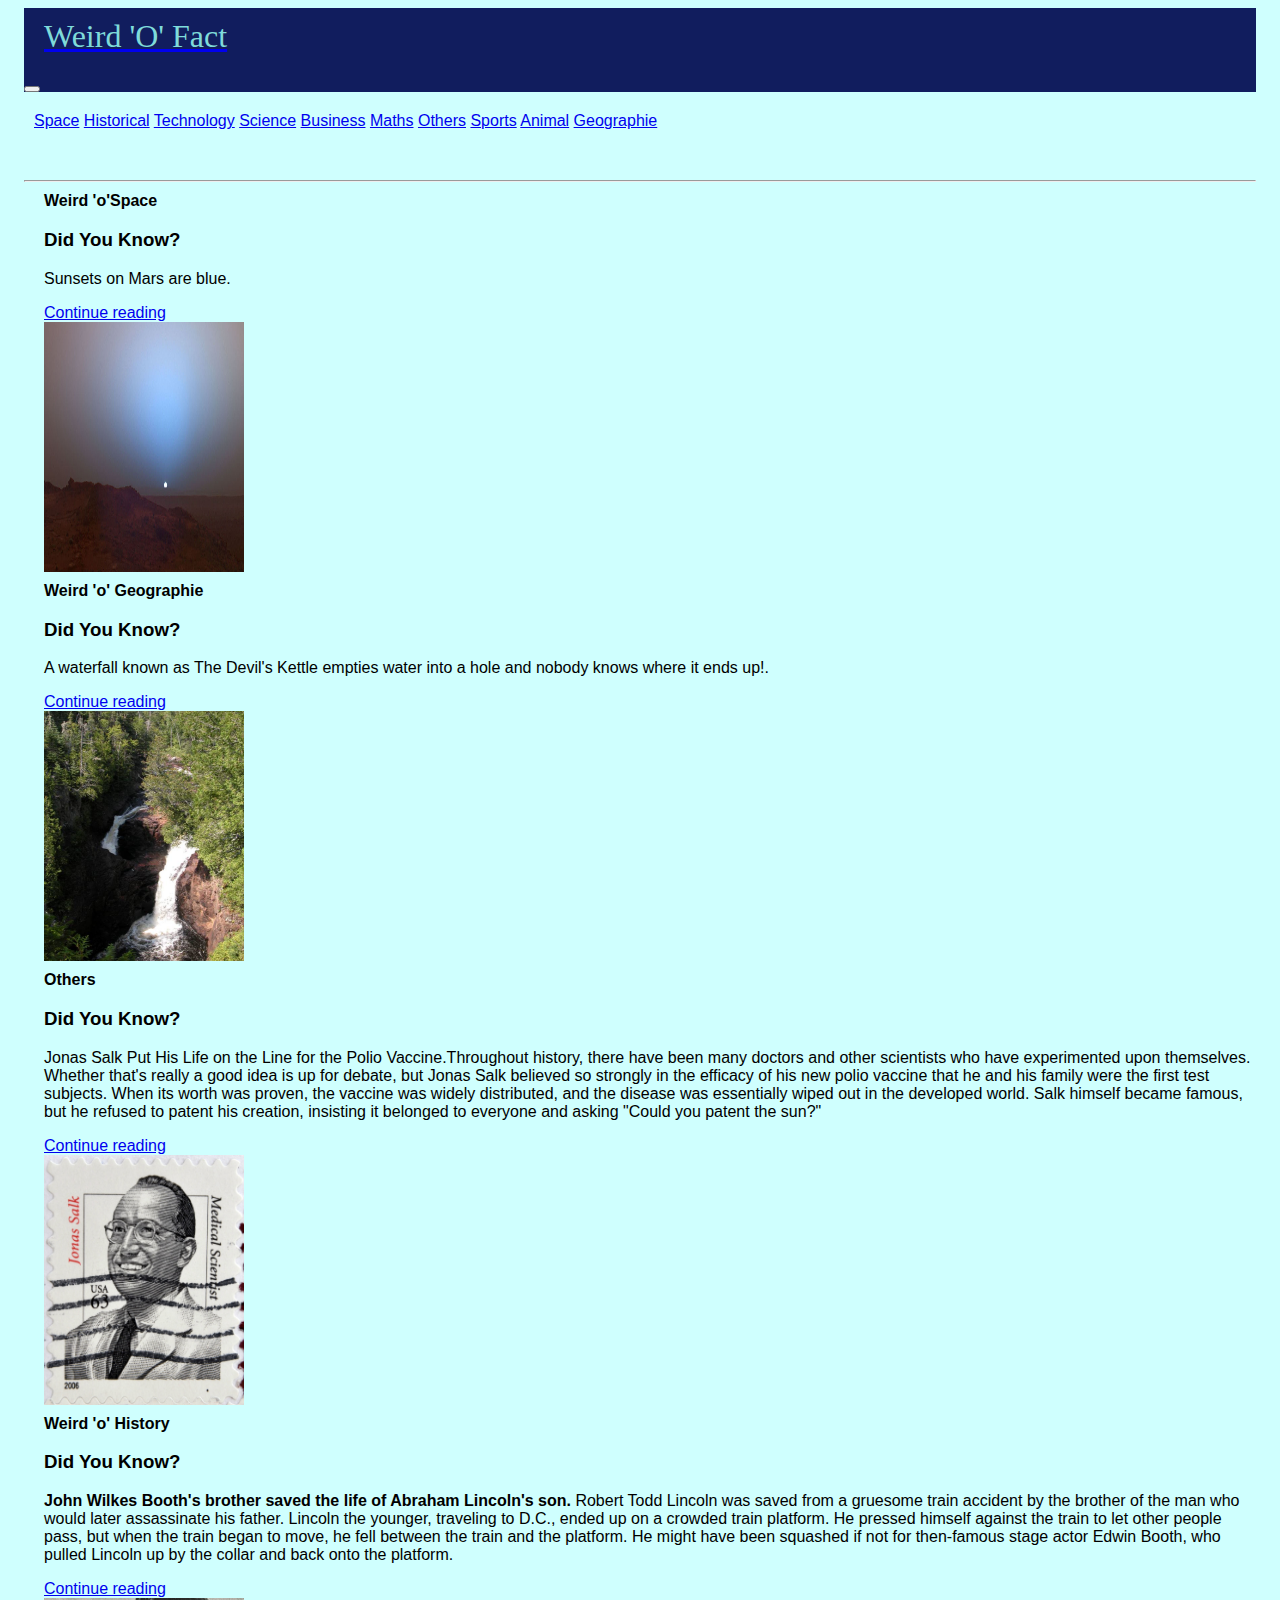
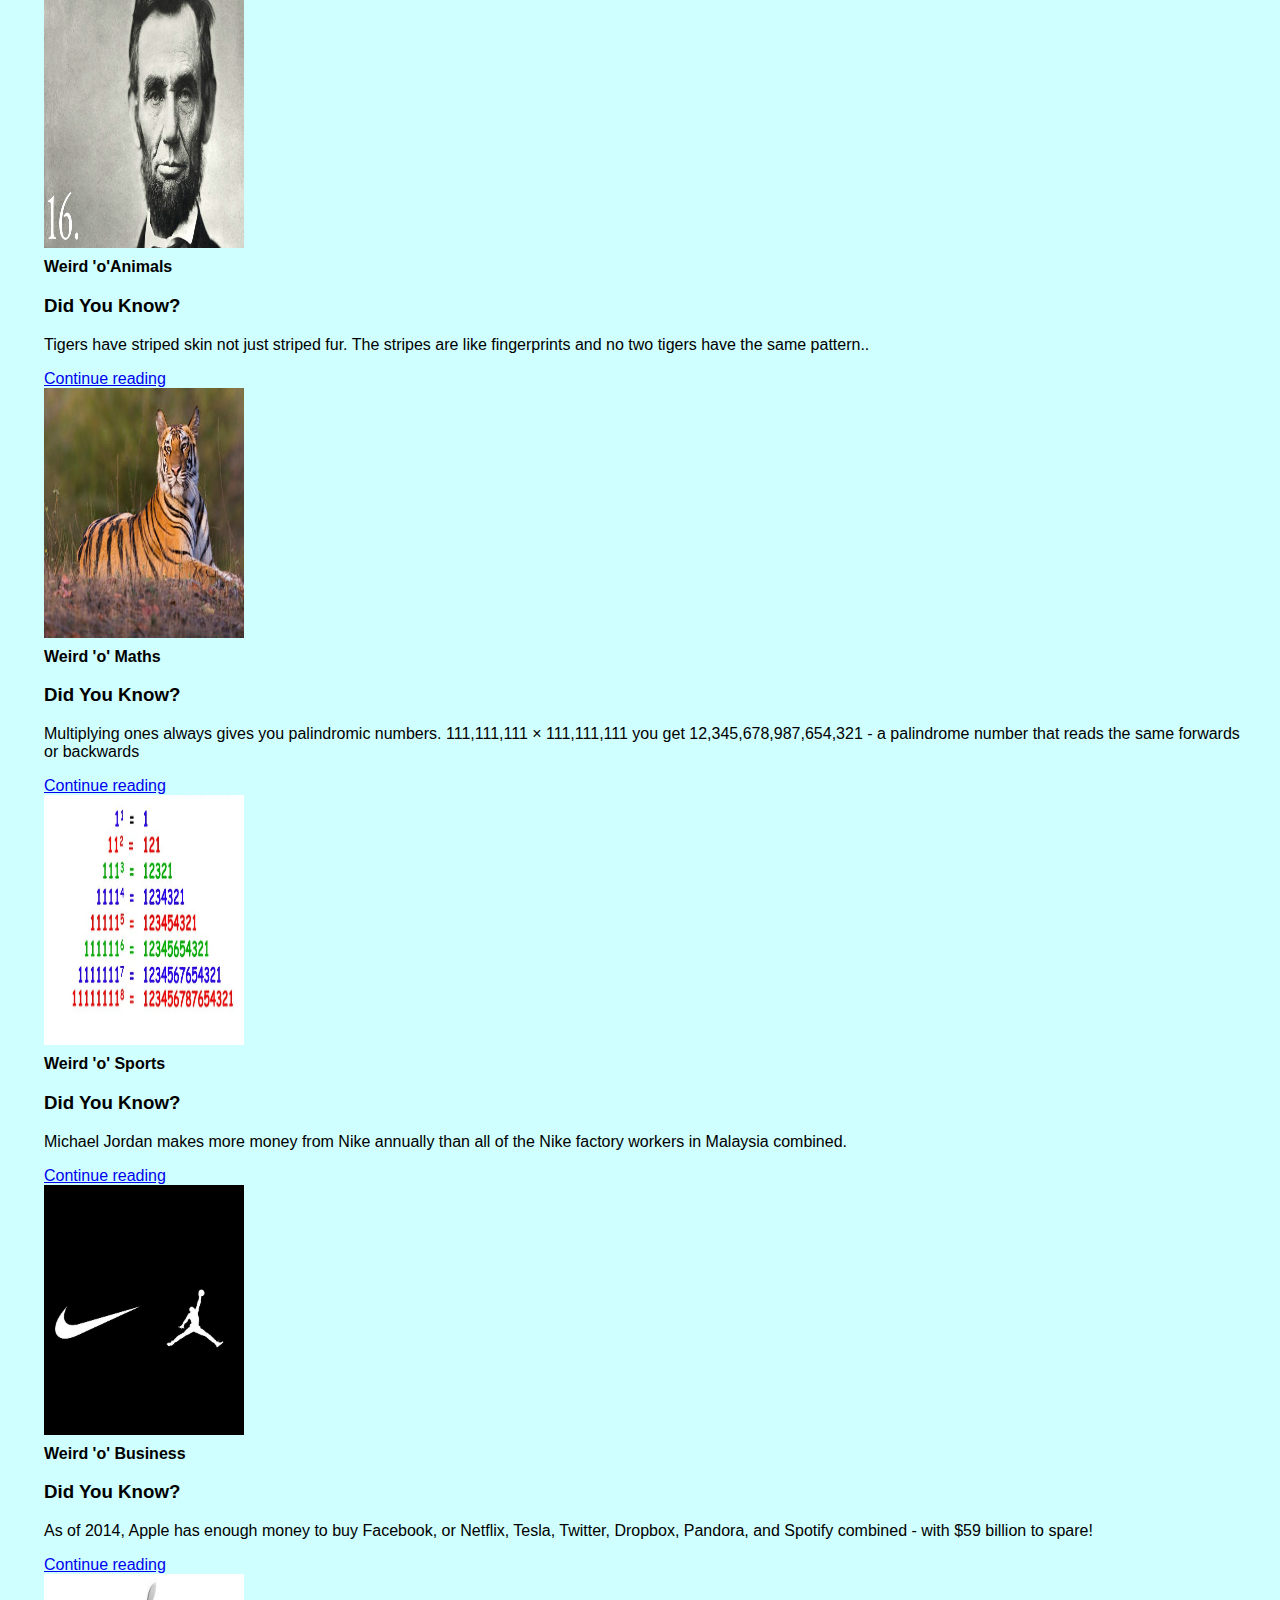
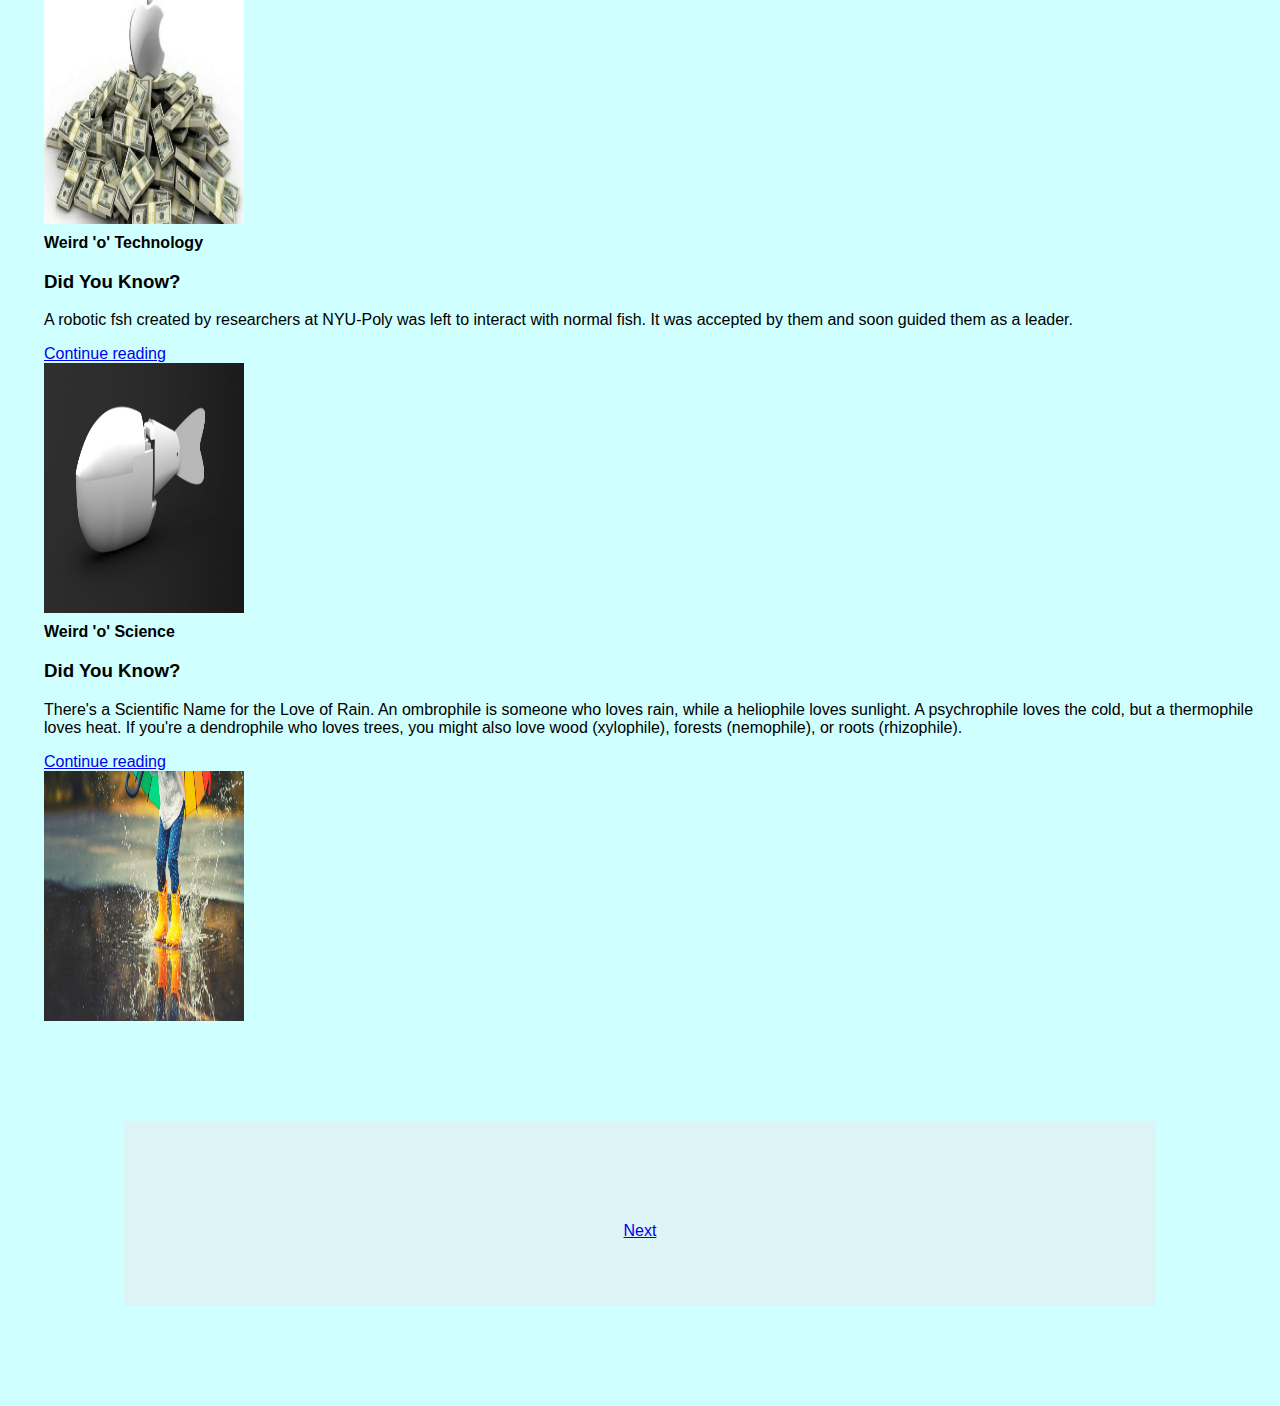
<file: index.html>
<html lang="en">
  <head>
    <meta charset="utf-8">

    <title>Weird 'o' Fact</title>
    <link rel="stylesheet" href="https://stackpath.bootstrapcdn.com/bootstrap/4.5.1/css/bootstrap.min.css" integrity="sha384-VCmXjywReHh4PwowAiWNagnWcLhlEJLA5buUprzK8rxFgeH0kww/aWY76TfkUoSX" crossorigin="anonymous">

    <link rel="stylesheet" href="styles.css">
  </head>
  <body>
    <header>
  <div class="main" id="navbarHeader">


  </div>
  <div class="navbar navbar-dark" style="background-color:#111d5e">
    <div class="container d-flex justify-content-between">
      <a class="blog-header-logo text-dark" href="index.html">
        <h1>Weird 'O' Fact</h1>
      </a>

      <button class="navbar-toggler" type="button" data-toggle="collapse" data-target="#navbarHeader" aria-controls="navbarHeader" aria-expanded="false" aria-label="Toggle navigation">
        <span class="navbar-toggler-icon"></span>
      </button>
    </div>
  </div>
</div>

  <div class="nav-scroller py-1 mb-2">
    <nav class="nav d-flex justify-content-between">
      <a class="p-2 text-muted" href="space.html">Space</a>
      <a class="p-2 text-muted" href="history.html">Historical</a>
      <a class="p-2 text-muted" href="tech.html">Technology</a>
      <a class="p-2 text-muted" href="science.html">Science</a>
      <a class="p-2 text-muted" href="business.html">Business</a>
      <a class="p-2 text-muted" href="maths.html">Maths</a>
      <a class="p-2 text-muted" href="others.html">Others</a>
      <a class="p-2 text-muted" href="sports.html">Sports</a>
      <a class="p-2 text-muted" href="animal.html">Animal</a>
      <a class="p-2 text-muted" href="geography.html">Geographie</a>
    </nav>
  </div> <!-- Example single danger button -->
<hr />

  <div class="row mb-3">
    <div class="col-md-5">
      <div class="row no-gutters border rounded overflow-hidden flex-md-row mb-4 shadow-sm h-md-250 position-relative">
        <div class="col p-4 d-flex flex-column position-static">
          <strong class="d-inline-block mb-2 text-success">Weird 'o'Space</strong>
          <h3 class="mb-0">Did You Know?</h3>
          <p class="card-text mb-auto">Sunsets on Mars are blue.</p>
          <a href="space.html" class="stretched-link">Continue reading</a>
        </div>
        <img src="main/sunset.jpg" width="200" height="250">

      </div>
    </div>
    <div class="col-md-5">
      <div class="row no-gutters border rounded overflow-hidden flex-md-row mb-4 shadow-sm h-md-250 position-relative">
        <div class="col p-4 d-flex flex-column position-static">
          <strong class="d-inline-block mb-2 text-success">Weird 'o' Geographie</strong>
          <h3 class="mb-0">Did You Know?</h3>
          <p class="mb-auto">A waterfall known as The Devil's Kettle empties water into a hole and nobody knows where it ends up!.</p>
          <a href="geography.html" class="stretched-link">Continue reading</a>
        </div>
          <img src="main/kettle.jpg" width="200" height="250">


      </div>
    </div>
    <div class="col-md-5">
      <div class="row no-gutters border rounded overflow-hidden flex-md-row mb-4 shadow-sm h-md-250 position-relative">
        <div class="col p-4 d-flex flex-column position-static">
          <strong class="d-inline-block mb-2 text-success">Others</strong>
          <h3 class="mb-0">Did You Know?</h3>
          <p class="mb-auto"></strong>Jonas Salk Put His Life on the Line for the Polio Vaccine</strong>.Throughout history, there have been many doctors and other scientists who have experimented upon themselves. Whether that's really a good idea is up for debate, but Jonas Salk believed so strongly in the efficacy of his new polio vaccine that he and his family were the first test subjects. When its worth was proven, the vaccine was widely distributed, and the disease was essentially wiped out in the developed world. Salk himself became famous, but he refused to patent his creation, insisting it belonged to everyone and asking "Could you patent the sun?" </p>
          <a href="others.html" class="stretched-link">Continue reading</a>
        </div>
        <img src="main/salk.jpg" width="200" height="250">

      </div>
    </div>
    <div class="col-md-5">
      <div class="row no-gutters border rounded overflow-hidden flex-md-row mb-4 shadow-sm h-md-250 position-relative">
        <div class="col p-4 d-flex flex-column position-static">
          <strong class="d-inline-block mb-2 text-success">Weird 'o' History</strong>
          <h3 class="mb-0">Did You Know?</h3>
          <p class="mb-auto"><strong>John Wilkes Booth's brother saved the life of Abraham Lincoln's son.</strong> Robert Todd Lincoln was saved from a gruesome train accident by the brother of the man who would later assassinate his father. Lincoln the younger, traveling to D.C., ended up on a crowded train platform. He pressed himself against the train to let other people pass, but when the train began to move, he fell between the train and the platform. He might have been squashed if not for then-famous stage actor Edwin Booth, who pulled Lincoln up by the collar and back onto the platform.</p>
          <a href="history.html" class="stretched-link">Continue reading</a>
        </div>
        <img src="main/president.jpg" width="200" height="250">

      </div>
    </div>
  <div class="col-md-5">
    <div class="row no-gutters border rounded overflow-hidden flex-md-row mb-4 shadow-sm h-md-250 position-relative">
      <div class="col p-4 d-flex flex-column position-static">
        <strong class="d-inline-block mb-2 text-success">Weird 'o'Animals</strong>
        <h3 class="mb-0">Did You Know?</h3>
        <p class="mb-auto">Tigers have striped skin not just striped fur. The stripes are like fingerprints and no two tigers have the same pattern..</p>
        <a href="animal.html" class="stretched-link">Continue reading</a>
      </div>
      <img src="main/tiger.jpg" width="200" height="250">

    </div>
  </div>
  <div class="col-md-5">
    <div class="row no-gutters border rounded overflow-hidden flex-md-row mb-4 shadow-sm h-md-250 position-relative">
      <div class="col p-4 d-flex flex-column position-static">
        <strong class="d-inline-block mb-2 text-success">Weird 'o' Maths</strong>
        <h3 class="mb-0">Did You Know?</h3>
        <p class="mb-auto">Multiplying ones always gives you palindromic numbers. 111,111,111 × 111,111,111 you get 12,345,678,987,654,321 - a palindrome number that reads the same forwards or backwards</p>
        <a href="maths.html" class="stretched-link">Continue reading</a>
      </div>
      <img src="main/numbers.jpg" width="200" height="250">

    </div>
  </div>
  <div class="col-md-5">
    <div class="row no-gutters border rounded overflow-hidden flex-md-row mb-4 shadow-sm h-md-250 position-relative">
      <div class="col p-4 d-flex flex-column position-static">
        <strong class="d-inline-block mb-2 text-success">Weird 'o' Sports</strong>
        <h3 class="mb-0">Did You Know?</h3>
        <p class="mb-auto">Michael Jordan makes more money from Nike annually than all of the Nike factory workers in Malaysia combined.</p>
        <a href="sports.html" class="stretched-link">Continue reading</a>
      </div>
      <img src="main/nike.jpg" width="200" height="250">

    </div>
  </div>
  <div class="col-md-5">
    <div class="row no-gutters border rounded overflow-hidden flex-md-row mb-4 shadow-sm h-md-250 position-relative">
      <div class="col p-4 d-flex flex-column position-static">
        <strong class="d-inline-block mb-2 text-success">Weird 'o' Business</strong>
        <h3 class="mb-0">Did You Know?</h3>
        <p class="mb-auto">As of 2014, Apple has enough money to buy Facebook, or Netflix, Tesla, Twitter, Dropbox, Pandora, and Spotify combined - with $59 billion to spare!</p>
        <a href="business.html" class="stretched-link">Continue reading</a>

      </div>
      <img src="main/Apple.jpg" width="200" height="250">
    </div>

  </div>
  <div class="col-md-5">
    <div class="row no-gutters border rounded overflow-hidden flex-md-row mb-4 shadow-sm h-md-250 position-relative">
      <div class="col p-4 d-flex flex-column position-static">
       <strong class="d-inline-block mb-2 text-success">Weird 'o' Technology</strong>
        <h3 class="mb-0">Did You Know?</h3>
        <p class="mb-auto">A robotic fsh created by researchers at NYU-Poly was left to interact with normal fish. It was accepted by them and soon guided them as a leader.</p>
        <a href="tech.html" class="stretched-link">Continue reading</a>
      </div>
      <img src="main/robofish.jpg" width="200" height="250">

    </div>
  </div>
  <div class="col-md-5">
    <div class="row no-gutters border rounded overflow-hidden flex-md-row mb-4 shadow-sm h-md-250 position-relative">
      <div class="col p-4 d-flex flex-column position-static">
        <strong class="d-inline-block mb-2 text-success">Weird 'o' Science</strong>
        <h3 class="mb-0">Did You Know?</h3>
        <p class="mb-auto">There's a Scientific Name for the Love of Rain. An ombrophile is someone who loves rain, while a heliophile loves sunlight. A psychrophile loves the cold, but a thermophile loves heat. If you're a dendrophile who loves trees, you might also love wood (xylophile), forests (nemophile), or roots (rhizophile).</p>
        <a href="science.html" class="stretched-link">Continue reading</a>
      </div>
      <img src="main/rain.jpg" width="200" height="250">

    </div>
  </div>
</div>

  <footer class="blog-footer">
    <p>Dont Sue.</p>
    <p>
      <a href="space.html">Next</a>
    </p>




  <script src="https://code.jquery.com/jquery-3.5.1.slim.min.js" integrity="sha384-DfXdz2htPH0lsSSs5nCTpuj/zy4C+OGpamoFVy38MVBnE+IbbVYUew+OrCXaRkfj" crossorigin="anonymous"></script>
  <script src="https://cdn.jsdelivr.net/npm/popper.js@1.16.1/dist/umd/popper.min.js" integrity="sha384-9/reFTGAW83EW2RDu2S0VKaIzap3H66lZH81PoYlFhbGU+6BZp6G7niu735Sk7lN" crossorigin="anonymous"></script>
  <script src="https://stackpath.bootstrapcdn.com/bootstrap/4.5.1/js/bootstrap.min.js" integrity="sha384-XEerZL0cuoUbHE4nZReLT7nx9gQrQreJekYhJD9WNWhH8nEW+0c5qq7aIo2Wl30J" crossorigin="anonymous"></script>

</footer>
</body>

</html>
</file>
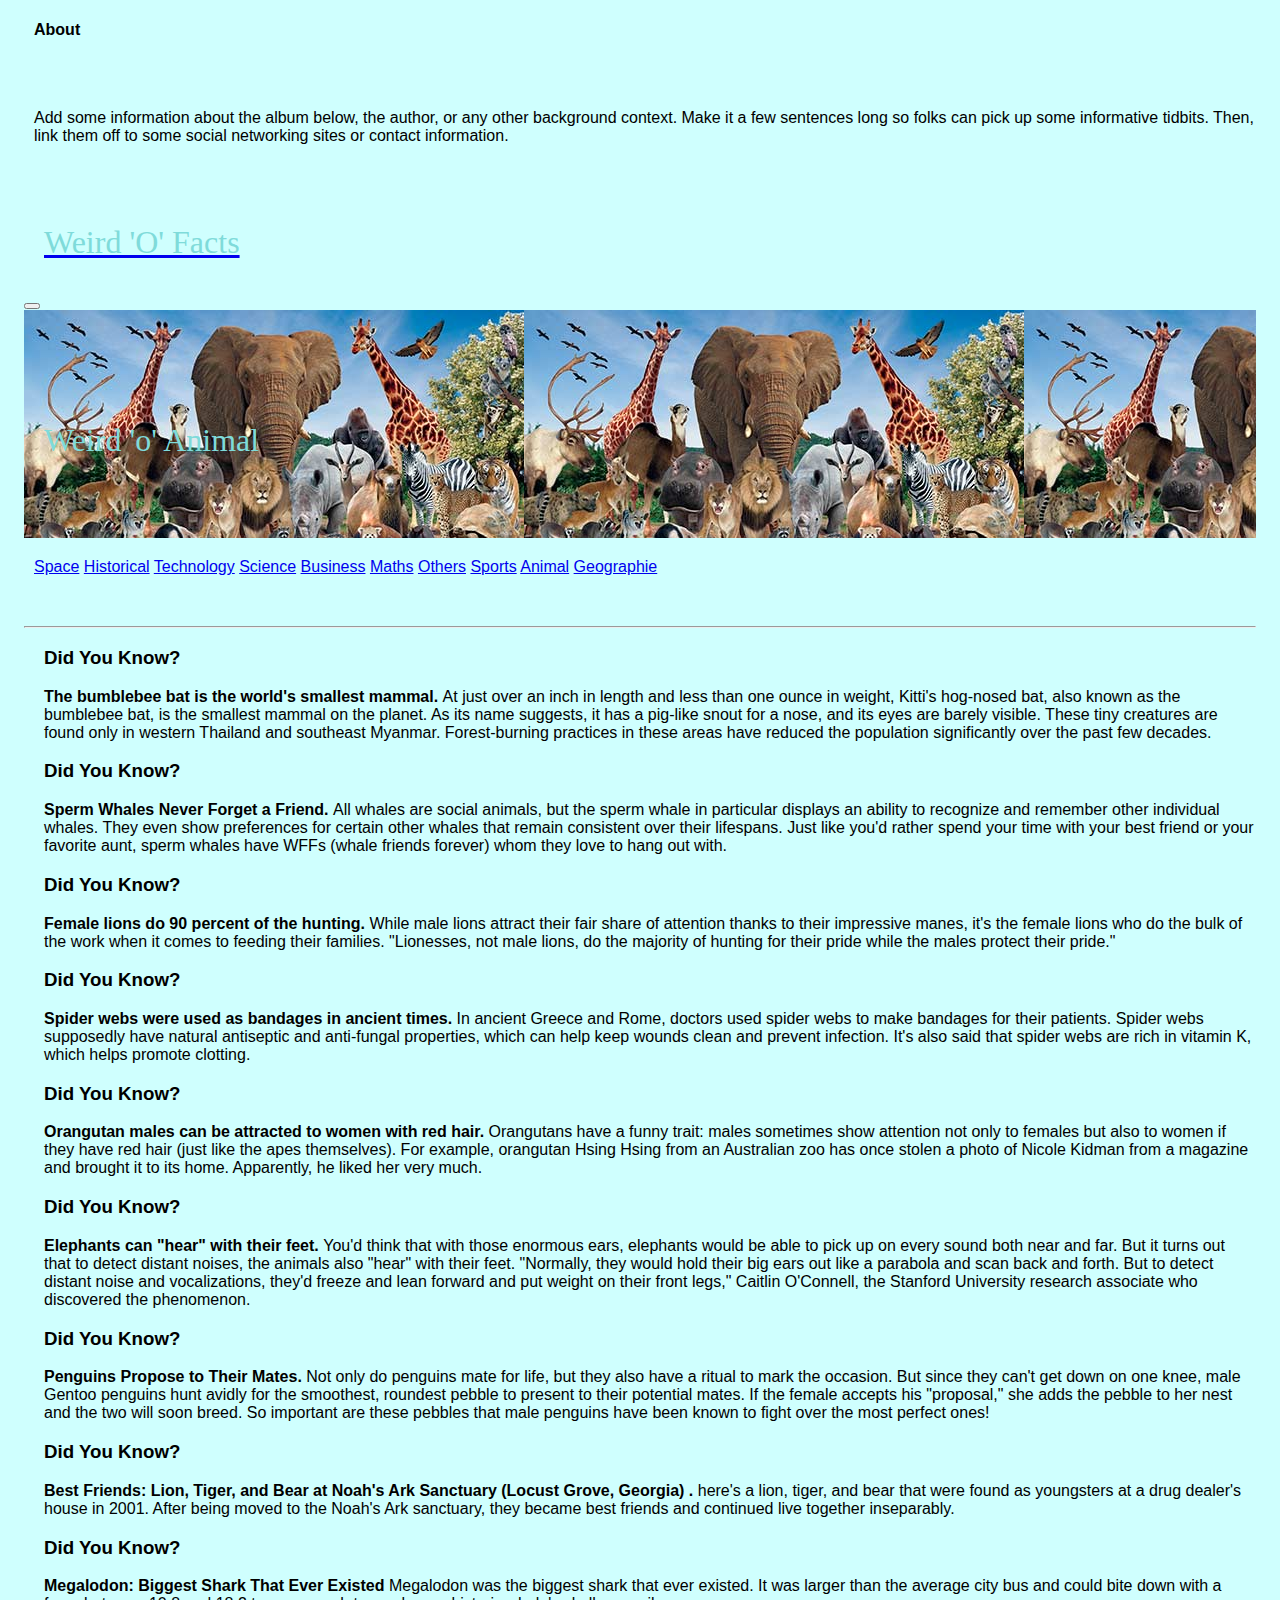
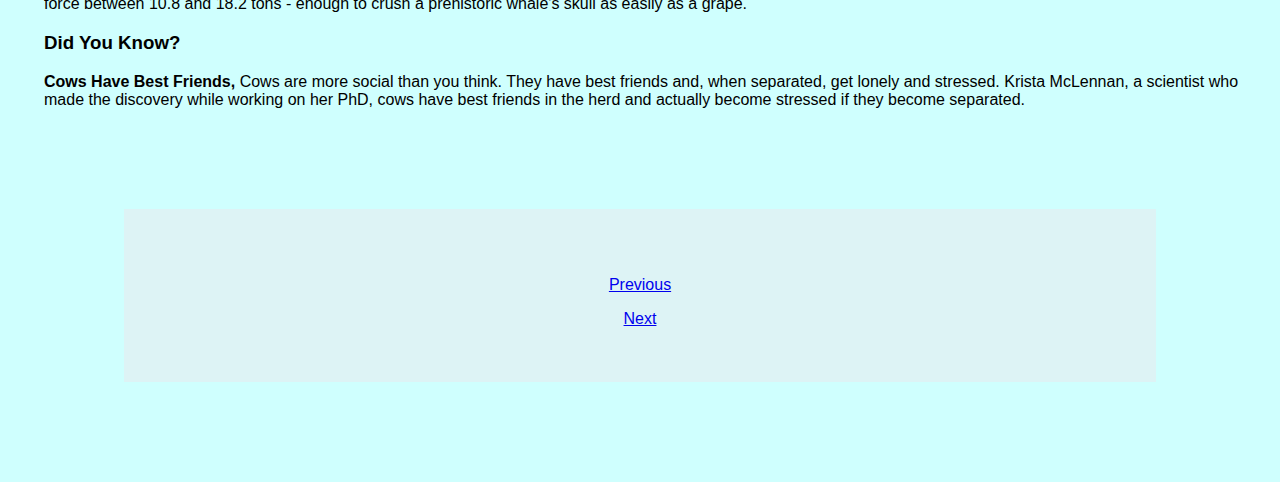
<file: animal.html>
<!doctype html>
<html lang="en">

<head>
  <meta charset="utf-8">

  <title>Weird 'O' Animals</title>
  <link rel="stylesheet" href="https://stackpath.bootstrapcdn.com/bootstrap/4.5.1/css/bootstrap.min.css" integrity="sha384-VCmXjywReHh4PwowAiWNagnWcLhlEJLA5buUprzK8rxFgeH0kww/aWY76TfkUoSX" crossorigin="anonymous">

  <link rel="stylesheet" href="styles.css">
</head>

<body>
  <header>
    <div class="collapse bg dark" id="navbarHeader">
      <div class="container">
        <div class="row">
          <div class="col-sm-8 col-md-7 py-4">
            <h4 class="text-dark">About</h4>
            <p class="text-muted">Add some information about the album below, the author, or any other background context. Make it a few sentences long so folks can pick up some informative tidbits. Then, link them off to some social networking sites
              or contact information.</p>
          </div>

        </div>
      </div>
    </div>
    <div class="navbar navbar-dark bg-dark shadow-sm">
      <div class="container d-flex justify-content-between">
        <a class="blog-header-logo text-dark" href="index.html">
          <h1>Weird 'O' Facts</h1>
        </a>

        <button class="navbar-toggler" type="button" data-toggle="collapse" data-target="#navbarHeader" aria-controls="navbarHeader" aria-expanded="false" aria-label="Toggle navigation">
          <span class="navbar-toggler-icon"></span>
        </button>
      </div>
    </div>
  </header>

  <main role="main">

    <section class="jumbotronanimal text-center">
      <div class="container">
        <h1>Weird 'o' Animal</h1>

      </div>
    </section>

      <div class="nav-scroller py-1 mb-2">
        <nav class="nav d-flex justify-content-between">
          <a class="p-2 text-muted" href="space.html">Space</a>
          <a class="p-2 text-muted" href="history.html">Historical</a>
          <a class="p-2 text-muted" href="tech.html">Technology</a>
          <a class="p-2 text-muted" href="science.html">Science</a>
          <a class="p-2 text-muted" href="business.html">Business</a>
          <a class="p-2 text-muted" href="maths.html">Maths</a>
          <a class="p-2 text-muted" href="others.html">Others</a>
          <a class="p-2 text-muted" href="sports.html">Sports</a>
          <a class="p-2 text-muted" href="animal.html">Animal</a>
          <a class="p-2 text-muted" href="geography.html">Geographie</a>
        </nav>
      </div> <!-- Example single danger button -->
      <hr />

    <div class="row mb-3">
      <div class="col-md-5">
        <div class="row no-gutters border rounded overflow-hidden flex-md-row mb-4 shadow-sm h-md-250 position-relative">
          <div class="col p-4 d-flex flex-column position-static">
            <h3 class="mb-0">Did You Know?</h3>
            <p class="card-text mb-auto"><strong>The bumblebee bat is the world's smallest mammal. </strong> At just over an inch in length and less than one ounce in weight, Kitti's hog-nosed bat, also known as the bumblebee bat, is the smallest
              mammal on the planet. As its name suggests, it has a pig-like snout for a nose, and its eyes are barely visible. These tiny creatures are found only in western Thailand and southeast Myanmar. Forest-burning practices in these areas have
              reduced the population significantly over the past few decades.</p>
          </div>
        </div>
      </div>
      <div class="col-md-5">
        <div class="row no-gutters border rounded overflow-hidden flex-md-row mb-4 shadow-sm h-md-250 position-relative">
          <div class="col p-4 d-flex flex-column position-static">
            <h3 class="mb-0">Did You Know?</h3>
            <p class="mb-auto"><strong>Sperm Whales Never Forget a Friend. </strong> All whales are social animals, but the sperm whale in particular displays an ability to recognize and remember other individual whales. They even show preferences for
              certain other whales that remain consistent over their lifespans. Just like you'd rather spend your time with your best friend or your favorite aunt, sperm whales have WFFs (whale friends forever) whom they love to hang out with.</p>
          </div>


        </div>
      </div>
      <div class="col-md-5">
        <div class="row no-gutters border rounded overflow-hidden flex-md-row mb-4 shadow-sm h-md-250 position-relative">
          <div class="col p-4 d-flex flex-column position-static">
            <h3 class="mb-0">Did You Know?</h3>
            <p class="mb-auto"><strong>Female lions do 90 percent of the hunting. </strong> While male lions attract their fair share of attention thanks to their impressive manes, it's the female lions who do the bulk of the work when it comes to
              feeding their families. "Lionesses, not male lions, do the majority of hunting for their pride while the males protect their pride."</p>
          </div>


        </div>
      </div>
      <div class="col-md-5">
        <div class="row no-gutters border rounded overflow-hidden flex-md-row mb-4 shadow-sm h-md-250 position-relative">
          <div class="col p-4 d-flex flex-column position-static">
            <h3 class="mb-0">Did You Know?</h3>
            <p class="mb-auto"><strong>Spider webs were used as bandages in ancient times. </strong> In ancient Greece and Rome, doctors used spider webs to make bandages for their patients. Spider webs supposedly have natural antiseptic and
              anti-fungal properties, which can help keep wounds clean and prevent infection. It's also said that spider webs are rich in vitamin K, which helps promote clotting.</p>
          </div>


        </div>
      </div>
      <div class="col-md-5">
        <div class="row no-gutters border rounded overflow-hidden flex-md-row mb-4 shadow-sm h-md-250 position-relative">
          <div class="col p-4 d-flex flex-column position-static">
            <h3 class="mb-0">Did You Know?</h3>
            <p class="mb-auto"><strong>Orangutan males can be attracted to women with red hair. </strong> Orangutans have a funny trait: males sometimes show attention not only to females but also to women if they have red hair (just like the apes
              themselves). For example, orangutan Hsing Hsing from an Australian zoo has once stolen a photo of Nicole Kidman from a magazine and brought it to its home. Apparently, he liked her very much.</p>
          </div>


        </div>
      </div>
      <div class="col-md-5">
        <div class="row no-gutters border rounded overflow-hidden flex-md-row mb-4 shadow-sm h-md-250 position-relative">
          <div class="col p-4 d-flex flex-column position-static">
            <h3 class="mb-0">Did You Know?</h3>

            <p class="mb-auto"><strong>Elephants can "hear" with their feet. </strong> You'd think that with those enormous ears, elephants would be able to pick up on every sound both near and far. But it turns out that to detect distant noises, the
              animals also "hear" with their feet. "Normally, they would hold their big ears out like a parabola and scan back and forth. But to detect distant noise and vocalizations, they'd freeze and lean forward and put weight on their front
              legs," Caitlin O'Connell, the Stanford University research associate who discovered the phenomenon. </p>
          </div>


        </div>
      </div>
      <div class="col-md-5">
        <div class="row no-gutters border rounded overflow-hidden flex-md-row mb-4 shadow-sm h-md-250 position-relative">
          <div class="col p-4 d-flex flex-column position-static">
            <h3 class="mb-0">Did You Know?</h3>
            <p class="mb-auto"><strong>Penguins Propose to Their Mates. </strong> Not only do penguins mate for life, but they also have a ritual to mark the occasion. But since they can't get down on one knee, male Gentoo penguins hunt avidly for the
              smoothest, roundest pebble to present to their potential mates. If the female accepts his "proposal," she adds the pebble to her nest and the two will soon breed. So important are these pebbles that male penguins have been known to
              fight over the most perfect ones!</p>
          </div>



        </div>
      </div>
      <div class="col-md-5">
        <div class="row no-gutters border rounded overflow-hidden flex-md-row mb-4 shadow-sm h-md-250 position-relative">
          <div class="col p-4 d-flex flex-column position-static">
            <h3 class="mb-0">Did You Know?</h3>
            <p class="mb-auto"><strong>Best Friends: Lion, Tiger, and Bear at Noah's Ark Sanctuary (Locust Grove, Georgia) . </strong> here's a lion, tiger, and bear that were found as youngsters at a drug dealer's house in 2001. After being moved to the Noah's Ark sanctuary, they became best friends and continued live together inseparably.</p>
          </div>


        </div>
      </div>
      <div class="col-md-5">
        <div class="row no-gutters border rounded overflow-hidden flex-md-row mb-4 shadow-sm h-md-250 position-relative">
          <div class="col p-4 d-flex flex-column position-static">
            <h3 class="mb-0">Did You Know?</h3>
            <p class="mb-auto"><strong>Megalodon: Biggest Shark That Ever Existed </strong> Megalodon was the biggest shark that ever existed. It was larger than the average city bus and could bite down with a force between 10.8 and 18.2 tons - enough to crush a prehistoric whale's skull as easily as a grape.</p>
          </div>


        </div>
      </div>
      <div class="col-md-5">
        <div class="row no-gutters border rounded overflow-hidden flex-md-row mb-4 shadow-sm h-md-250 position-relative">
          <div class="col p-4 d-flex flex-column position-static">
            <h3 class="mb-0">Did You Know?</h3>
            <p class="mb-auto"><strong>Cows Have Best Friends, </strong> Cows are more social than you think. They have best friends and, when separated, get lonely and stressed. Krista McLennan, a scientist who made the discovery while working on her PhD, cows have best friends in the herd and actually become stressed if they become separated.</p>
          </div>


        </div>
      </div>
    </div>

  </main>


    <footer class="blog-footer">
      <p class="float-left">
        <a href="sports.html">Previous</a>
        <p class="float-right">
          <a href="geography.html">Next</a>
    </div>
  <script src="https://code.jquery.com/jquery-3.5.1.slim.min.js" integrity="sha384-DfXdz2htPH0lsSSs5nCTpuj/zy4C+OGpamoFVy38MVBnE+IbbVYUew+OrCXaRkfj" crossorigin="anonymous"></script>
  <script src="https://cdn.jsdelivr.net/npm/popper.js@1.16.1/dist/umd/popper.min.js" integrity="sha384-9/reFTGAW83EW2RDu2S0VKaIzap3H66lZH81PoYlFhbGU+6BZp6G7niu735Sk7lN" crossorigin="anonymous"></script>
  <script src="https://stackpath.bootstrapcdn.com/bootstrap/4.5.1/js/bootstrap.min.js" integrity="sha384-XEerZL0cuoUbHE4nZReLT7nx9gQrQreJekYhJD9WNWhH8nEW+0c5qq7aIo2Wl30J" crossorigin="anonymous"></script>
</footer>

</html>
</file>
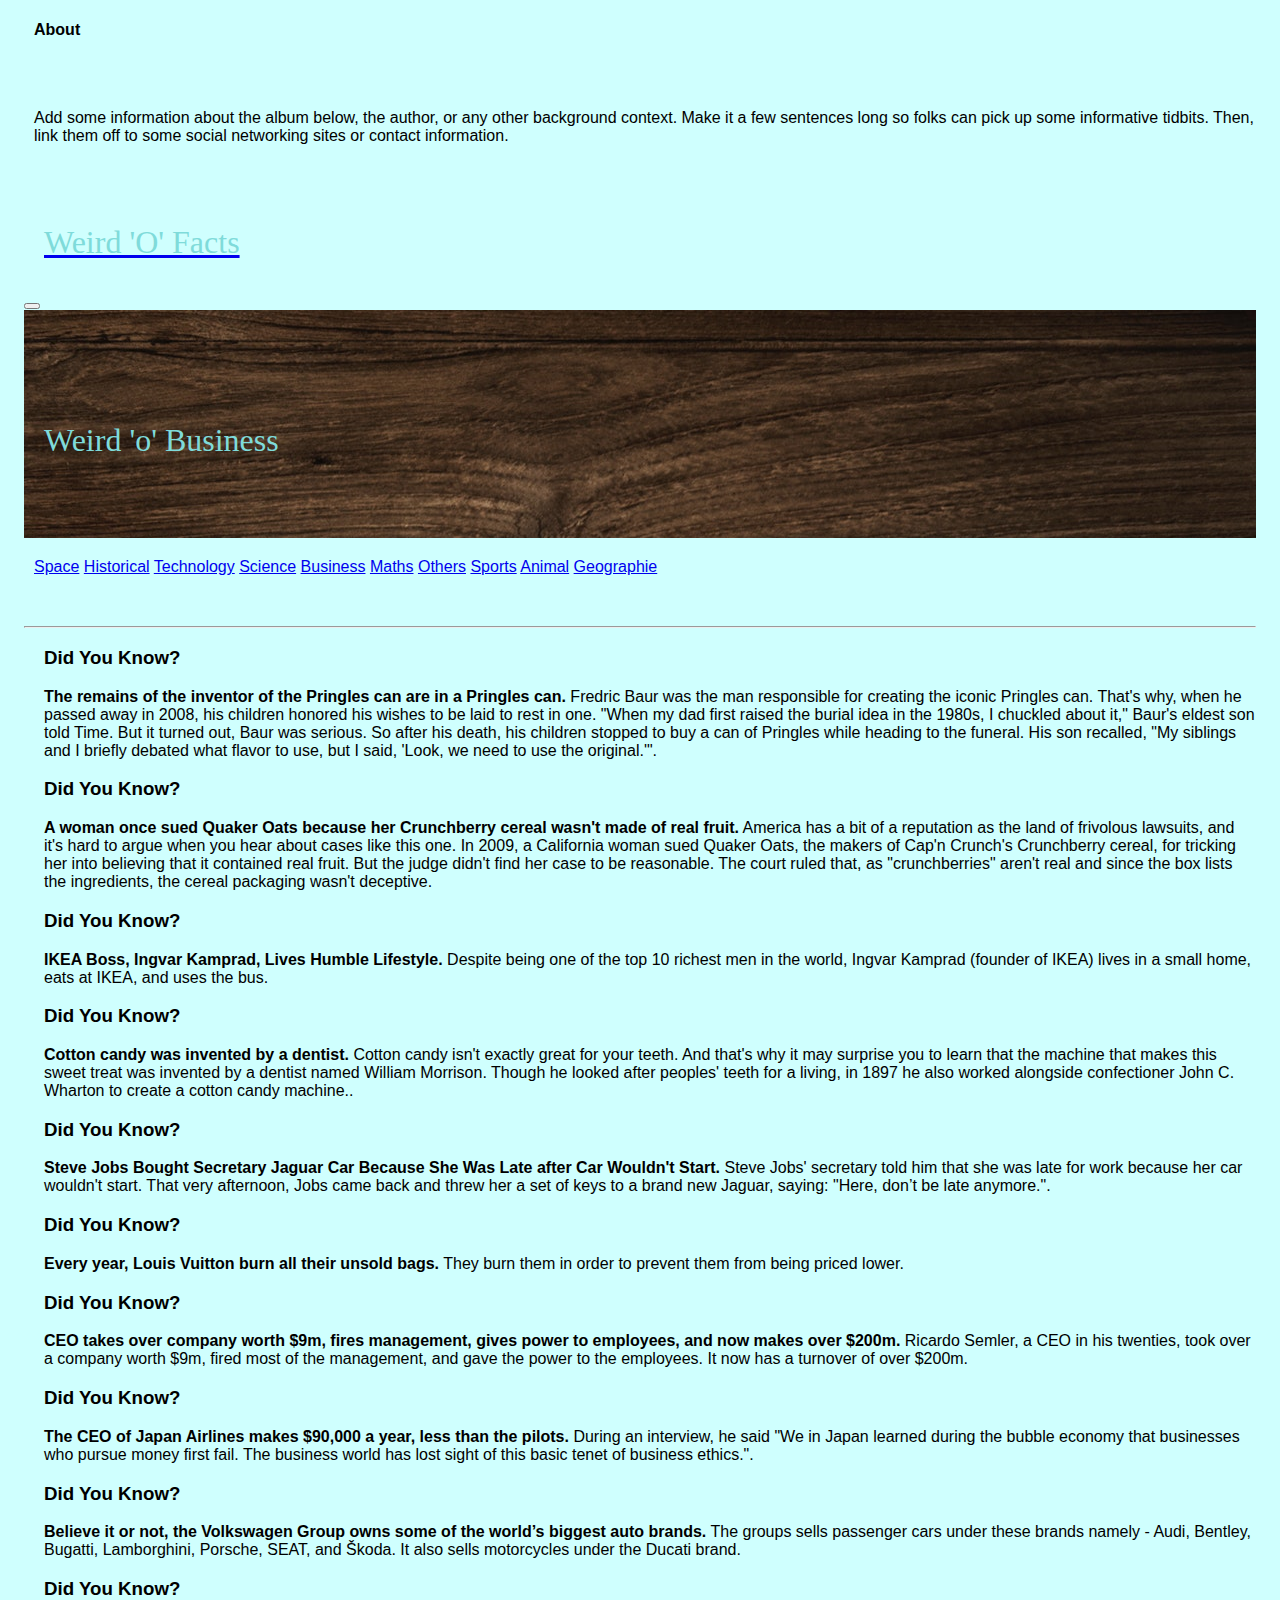
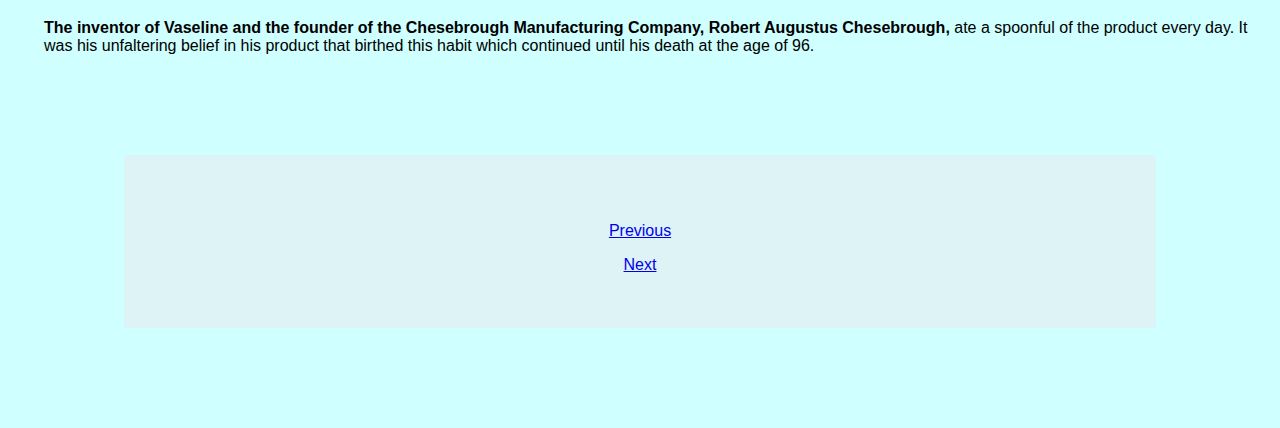
<file: business.html>
<!doctype html>
<html lang="en">

<head>
  <meta charset="utf-8">

  <title>Weird 'O' Business</title>
  <link rel="stylesheet" href="https://stackpath.bootstrapcdn.com/bootstrap/4.5.1/css/bootstrap.min.css" integrity="sha384-VCmXjywReHh4PwowAiWNagnWcLhlEJLA5buUprzK8rxFgeH0kww/aWY76TfkUoSX" crossorigin="anonymous">

  <link rel="stylesheet" href="styles.css">
</head>

<body>
  <header>
    <div class="collapse bg dark" id="navbarHeader">
      <div class="container">
        <div class="row">
          <div class="col-sm-8 col-md-7 py-4">
            <h4 class="text-dark">About</h4>
            <p class="text-muted">Add some information about the album below, the author, or any other background context. Make it a few sentences long so folks can pick up some informative tidbits. Then, link them off to some social networking sites
              or contact information.</p>
          </div>

        </div>
      </div>
    </div>
    <div class="navbar navbar-dark bg-dark shadow-sm">
      <div class="container d-flex justify-content-between">
        <a class="blog-header-logo text-dark" href="index.html">
          <h1>Weird 'O' Facts</h1>
        </a>

        <button class="navbar-toggler" type="button" data-toggle="collapse" data-target="#navbarHeader" aria-controls="navbarHeader" aria-expanded="false" aria-label="Toggle navigation">
          <span class="navbar-toggler-icon"></span>
        </button>
      </div>
    </div>
  </header>

  <main role="main">

    <section class="jumbotronbusiness text-center">
      <div class="container">
        <h1>Weird 'o' Business</h1>

      </div>
      </section>
      <div class="nav-scroller py-1 mb-2">
        <nav class="nav d-flex justify-content-between">
          <a class="p-2 text-muted" href="space.html">Space</a>
          <a class="p-2 text-muted" href="history.html">Historical</a>
          <a class="p-2 text-muted" href="tech.html">Technology</a>
          <a class="p-2 text-muted" href="science.html">Science</a>
          <a class="p-2 text-muted" href="business.html">Business</a>
          <a class="p-2 text-muted" href="maths.html">Maths</a>
          <a class="p-2 text-muted" href="others.html">Others</a>
          <a class="p-2 text-muted" href="sports.html">Sports</a>
          <a class="p-2 text-muted" href="animal.html">Animal</a>
          <a class="p-2 text-muted" href="geography.html">Geographie</a>
        </nav>
      </div> <!-- Example single danger button -->
      <hr />


    <div class="row mb-3">
      <div class="col-md-5">
        <div class="row no-gutters border rounded overflow-hidden flex-md-row mb-4 shadow-sm h-md-250 position-relative">
          <div class="col p-4 d-flex flex-column position-static">
            <h3 class="mb-0">Did You Know?</h3>
            <p class="card-text mb-auto"><strong>The remains of the inventor of the Pringles can are in a Pringles can.</strong> Fredric Baur was the man responsible for creating the iconic Pringles can. That's why, when he passed away in 2008, his
              children honored his wishes to be laid to rest in one. "When my dad first raised the burial idea in the 1980s, I chuckled about it," Baur's eldest son told Time. But it turned out, Baur was serious. So after his death, his children
              stopped to buy a can of Pringles while heading to the funeral. His son recalled, "My siblings and I briefly debated what flavor to use, but I said, 'Look, we need to use the original.'".</p>
          </div>
        </div>
      </div>
      <div class="col-md-5">
        <div class="row no-gutters border rounded overflow-hidden flex-md-row mb-4 shadow-sm h-md-250 position-relative">
          <div class="col p-4 d-flex flex-column position-static">
            <h3 class="mb-0">Did You Know?</h3>
            <p class="mb-auto"><strong>A woman once sued Quaker Oats because her Crunchberry cereal wasn't made of real fruit.</strong> America has a bit of a reputation as the land of frivolous lawsuits, and it's hard to argue when you hear about
              cases like this one. In 2009, a California woman sued Quaker Oats, the makers of Cap'n Crunch's Crunchberry cereal, for tricking her into believing that it contained real fruit. But the judge didn't find her case to be reasonable. The
              court ruled that, as "crunchberries" aren't real and since the box lists the ingredients, the cereal packaging wasn't deceptive. </p>
          </div>

        </div>
      </div>
      <div class="col-md-5">
        <div class="row no-gutters border rounded overflow-hidden flex-md-row mb-4 shadow-sm h-md-250 position-relative">
          <div class="col p-4 d-flex flex-column position-static">
            <h3 class="mb-0">Did You Know?</h3>
            <p class="mb-auto"><strong>IKEA Boss, Ingvar Kamprad, Lives Humble Lifestyle. </strong> Despite being one of the top 10 richest men in the world, Ingvar Kamprad (founder of IKEA) lives in a small home, eats at IKEA, and uses the bus.</p>
          </div>

        </div>
      </div>
      <div class="col-md-5">
        <div class="row no-gutters border rounded overflow-hidden flex-md-row mb-4 shadow-sm h-md-250 position-relative">
          <div class="col p-4 d-flex flex-column position-static">
            <h3 class="mb-0">Did You Know?</h3>
            <p class="mb-auto"><strong>Cotton candy was invented by a dentist.</strong> Cotton candy isn't exactly great for your teeth. And that's why it may surprise you to learn that the machine that makes this sweet treat was invented by a dentist
              named William Morrison. Though he looked after peoples' teeth for a living, in 1897 he also worked alongside confectioner John C. Wharton to create a cotton candy machine..</p>
          </div>

        </div>
      </div>
      <div class="col-md-5">
        <div class="row no-gutters border rounded overflow-hidden flex-md-row mb-4 shadow-sm h-md-250 position-relative">
          <div class="col p-4 d-flex flex-column position-static">
            <h3 class="mb-0">Did You Know?</h3>
            <p class="mb-auto"><strong>Steve Jobs Bought Secretary Jaguar Car Because She Was Late after Car Wouldn't Start.</strong> Steve Jobs' secretary told him that she was late for work because her car wouldn't start. That very afternoon, Jobs came back and threw her a set of keys to a brand new Jaguar, saying: "Here, don’t be late anymore.".</p>
          </div>

        </div>
      </div>
      <div class="col-md-5">
        <div class="row no-gutters border rounded overflow-hidden flex-md-row mb-4 shadow-sm h-md-250 position-relative">
          <div class="col p-4 d-flex flex-column position-static">
            <h3 class="mb-0">Did You Know?</h3>
            <p class="mb-auto"><strong>Every year, Louis Vuitton burn all their unsold bags.</strong> They burn them in order to prevent them from being priced lower.</p>
          </div>

        </div>
      </div>
      <div class="col-md-5">
        <div class="row no-gutters border rounded overflow-hidden flex-md-row mb-4 shadow-sm h-md-250 position-relative">
          <div class="col p-4 d-flex flex-column position-static">
            <h3 class="mb-0">Did You Know?</h3>
            <p class="mb-auto"><strong>CEO takes over company worth $9m, fires management, gives power to employees, and now makes over $200m.</strong> Ricardo Semler, a CEO in his twenties, took over a company worth $9m, fired most of the management, and gave the power to the employees. It now has a turnover of over $200m.</p>
          </div>

        </div>
      </div>
      <div class="col-md-5">
        <div class="row no-gutters border rounded overflow-hidden flex-md-row mb-4 shadow-sm h-md-250 position-relative">
          <div class="col p-4 d-flex flex-column position-static">
            <h3 class="mb-0">Did You Know?</h3>
            <p class="mb-auto"><strong>The CEO of Japan Airlines makes $90,000 a year, less than the pilots.</strong> During an interview, he said "We in Japan learned during the bubble economy that businesses who pursue money first fail. The business world has lost sight of this basic tenet of business ethics.".</p>
          </div>

        </div>
      </div>
      <div class="col-md-5">
        <div class="row no-gutters border rounded overflow-hidden flex-md-row mb-4 shadow-sm h-md-250 position-relative">
          <div class="col p-4 d-flex flex-column position-static">
            <h3 class="mb-0">Did You Know?</h3>
            <p class="mb-auto"><strong>Believe it or not, the Volkswagen Group owns some of the world’s biggest auto brands.</strong> The groups sells passenger cars under these brands namely - Audi, Bentley, Bugatti, Lamborghini, Porsche, SEAT, and Škoda. It also sells motorcycles under the Ducati brand.</p>
          </div>

        </div>
      </div>
      <div class="col-md-5">
        <div class="row no-gutters border rounded overflow-hidden flex-md-row mb-4 shadow-sm h-md-250 position-relative">
          <div class="col p-4 d-flex flex-column position-static">
            <h3 class="mb-0">Did You Know?</h3>
            <p class="mb-auto"><strong>The inventor of Vaseline and the founder of the Chesebrough Manufacturing Company, Robert Augustus Chesebrough,</strong> ate a spoonful of the product every day. It was his unfaltering belief in his product that birthed this habit which continued until his death at the age of 96.</p>

          </div>

      </div>
    </div>
  </div>

  </main>

  <footer class="blog-footer">
    <p class="float-left">
      <a href="science.html">Previous</a>
      <p class="float-right">
        <a href="maths.html">Next</a>
      </p>
    </div>

  <script src="https://code.jquery.com/jquery-3.5.1.slim.min.js" integrity="sha384-DfXdz2htPH0lsSSs5nCTpuj/zy4C+OGpamoFVy38MVBnE+IbbVYUew+OrCXaRkfj" crossorigin="anonymous"></script>
  <script src="https://cdn.jsdelivr.net/npm/popper.js@1.16.1/dist/umd/popper.min.js" integrity="sha384-9/reFTGAW83EW2RDu2S0VKaIzap3H66lZH81PoYlFhbGU+6BZp6G7niu735Sk7lN" crossorigin="anonymous"></script>
  <script src="https://stackpath.bootstrapcdn.com/bootstrap/4.5.1/js/bootstrap.min.js" integrity="sha384-XEerZL0cuoUbHE4nZReLT7nx9gQrQreJekYhJD9WNWhH8nEW+0c5qq7aIo2Wl30J" crossorigin="anonymous"></script>
</footer>
</html>
</file>
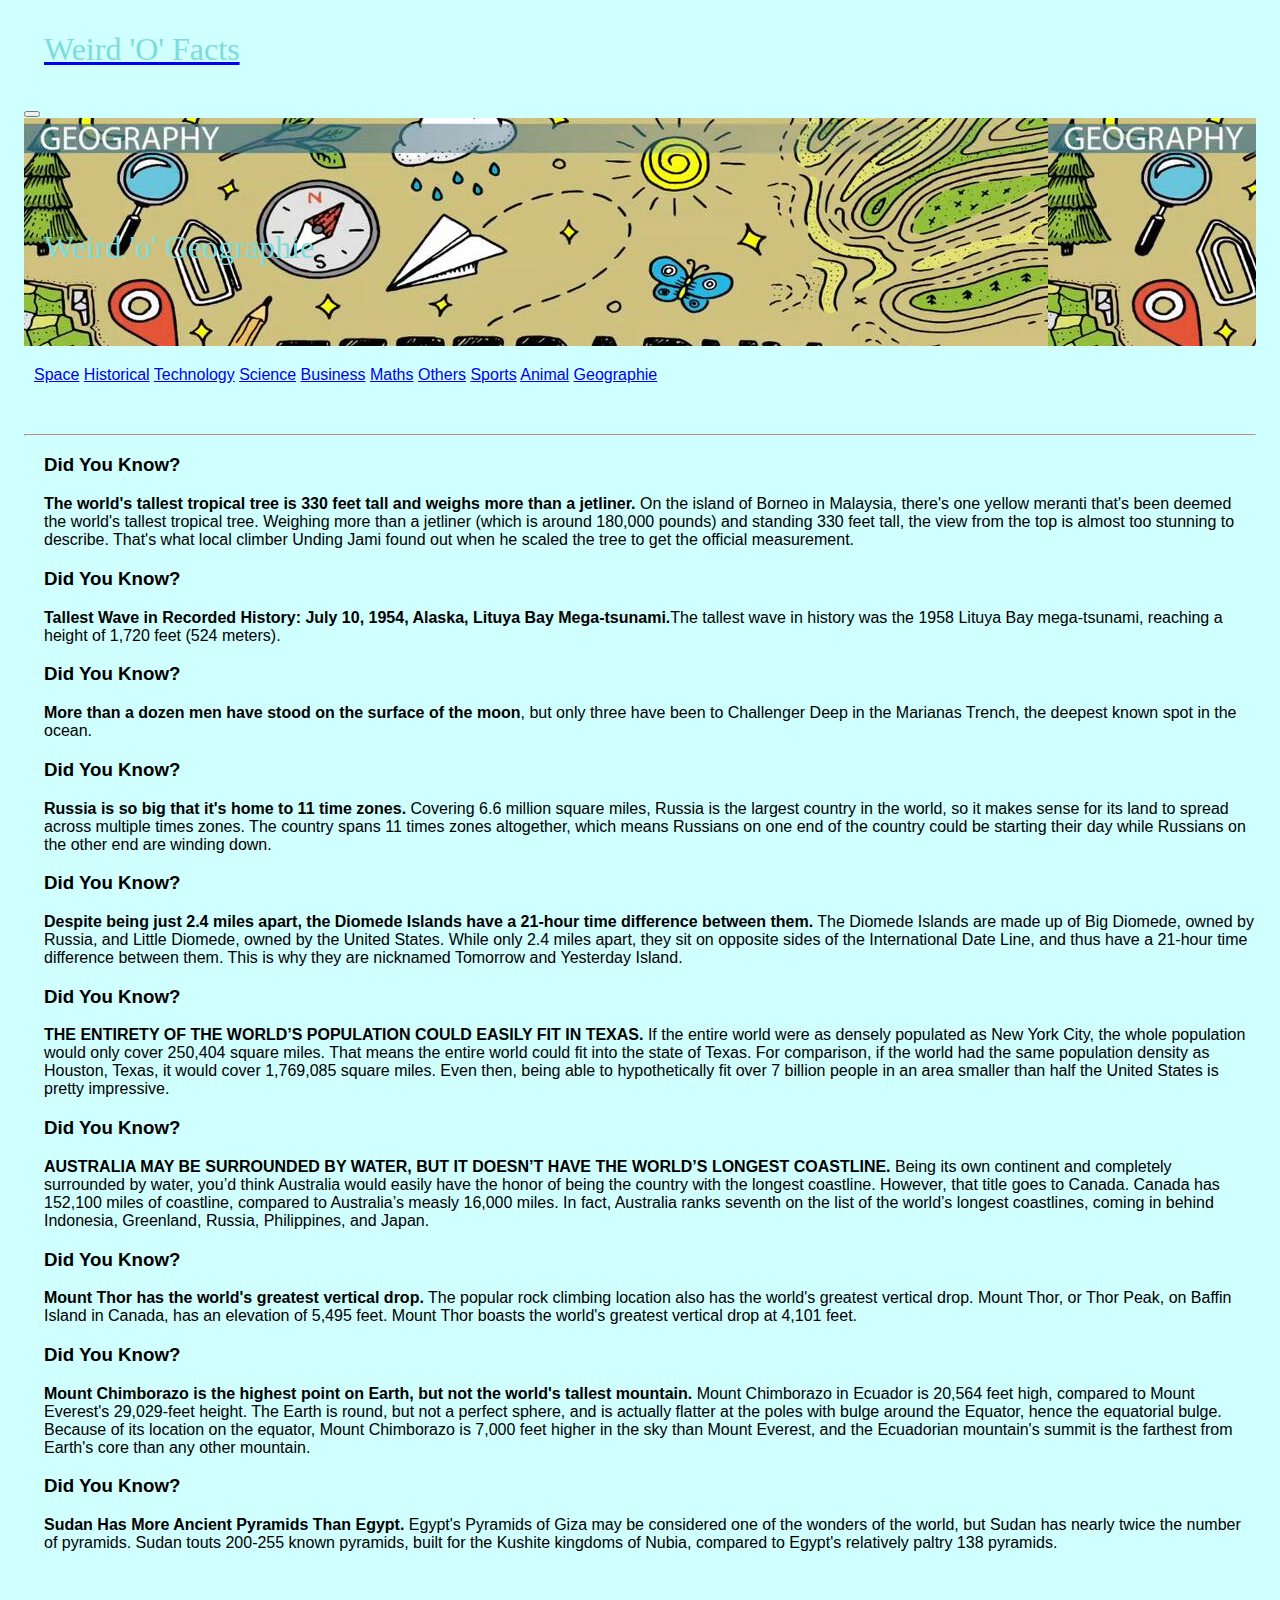
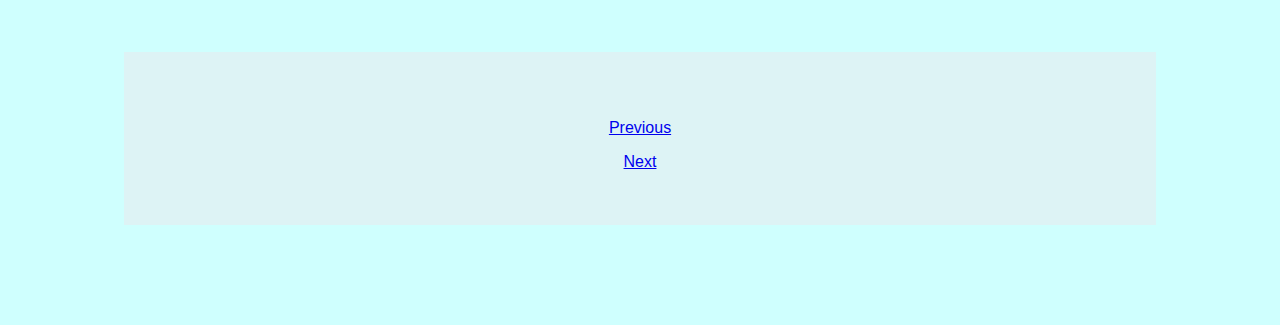
<file: geography.html>
<!doctype html>
<html lang="en">

<head>
  <meta charset="utf-8">

  <title>Weird 'O' Geographie</title>
  <link rel="stylesheet" href="https://stackpath.bootstrapcdn.com/bootstrap/4.5.1/css/bootstrap.min.css" integrity="sha384-VCmXjywReHh4PwowAiWNagnWcLhlEJLA5buUprzK8rxFgeH0kww/aWY76TfkUoSX" crossorigin="anonymous">

  <link rel="stylesheet" href="styles.css">
</head>

<body>
  <header>
    <div class="collapse bg dark" id="navbarHeader">
      <div class="container">

      </div>
    </div>
    <div class="navbar navbar-dark bg-dark shadow-sm">
      <div class="container d-flex justify-content-between">
        <a class="blog-header-logo text-dark" href="index.html">
          <h1>Weird 'O' Facts</h1>
        </a>

        <button class="navbar-toggler" type="button" data-toggle="collapse" data-target="#navbarHeader" aria-controls="navbarHeader" aria-expanded="false" aria-label="Toggle navigation">
          <span class="navbar-toggler-icon"></span>
        </button>
      </div>
    </div>
  </header>

  <main role="main">

    <section class="jumbotrongeog text-center">
      <div class="container">
        <h1>Weird 'o' Geographie</h1>
        </section>
      </div>
      <div class="nav-scroller py-1 mb-2">
        <nav class="nav d-flex justify-content-between">
          <a class="p-2 text-muted" href="space.html">Space</a>
          <a class="p-2 text-muted" href="history.html">Historical</a>
          <a class="p-2 text-muted" href="tech.html">Technology</a>
          <a class="p-2 text-muted" href="science.html">Science</a>
          <a class="p-2 text-muted" href="business.html">Business</a>
          <a class="p-2 text-muted" href="maths.html">Maths</a>
          <a class="p-2 text-muted" href="others.html">Others</a>
          <a class="p-2 text-muted" href="sports.html">Sports</a>
          <a class="p-2 text-muted" href="animal.html">Animal</a>
          <a class="p-2 text-muted" href="geography.html">Geographie</a>
        </nav>
      </div> <!-- Example single danger button -->
      <hr />


    <div class="row mb-3">
      <div class="col-md-5">
        <div class="row no-gutters border rounded overflow-hidden flex-md-row mb-4 shadow-sm h-md-250 position-relative">
          <div class="col p-4 d-flex flex-column position-static">
            <h3 class="mb-0">Did You Know?</h3>
            <p class="card-text mb-auto"><strong>The world's tallest tropical tree is 330 feet tall and weighs more than a jetliner.</strong> On the island of Borneo in Malaysia, there's one yellow meranti that's been deemed the world's tallest
              tropical tree. Weighing more than a jetliner (which is around 180,000 pounds) and standing 330 feet tall, the view from the top is almost too stunning to describe. That's what local climber Unding Jami found out when he scaled the tree
              to get the official measurement.</p>
          </div>
        </div>
      </div>
      <div class="col-md-5">
        <div class="row no-gutters border rounded overflow-hidden flex-md-row mb-4 shadow-sm h-md-250 position-relative">
          <div class="col p-4 d-flex flex-column position-static">
            <h3 class="mb-0">Did You Know?</h3>
            <p class="mb-auto"><strong>Tallest Wave in Recorded History: July 10, 1954, Alaska, Lituya Bay Mega-tsunami.</strong>The tallest wave in history was the 1958 Lituya Bay mega-tsunami, reaching a height of 1,720 feet (524 meters).</p>

          </div>
        </div>
      </div>
      <div class="col-md-5">
        <div class="row no-gutters border rounded overflow-hidden flex-md-row mb-4 shadow-sm h-md-250 position-relative">
          <div class="col p-4 d-flex flex-column position-static">
            <h3 class="mb-0">Did You Know?</h3>
            <p class="mb-auto"><strong>More than a dozen men have stood on the surface of the moon</strong>, but only three have been to Challenger Deep in the Marianas Trench, the deepest known spot in the ocean.</p>
          </div>

        </div>
      </div>
      <div class="col-md-5">
        <div class="row no-gutters border rounded overflow-hidden flex-md-row mb-4 shadow-sm h-md-250 position-relative">
          <div class="col p-4 d-flex flex-column position-static">
            <h3 class="mb-0">Did You Know?</h3>
            <p class="mb-auto"><strong>Russia is so big that it's home to 11 time zones.</strong> Covering 6.6 million square miles, Russia is the largest country in the world, so it makes sense for its land to spread across multiple times zones. The country spans 11 times zones altogether, which means Russians on one end of the country could be starting their day while Russians on the other end are winding down.</p>
          </div>

        </div>
      </div>
      <div class="col-md-5">
        <div class="row no-gutters border rounded overflow-hidden flex-md-row mb-4 shadow-sm h-md-250 position-relative">
          <div class="col p-4 d-flex flex-column position-static">
            <h3 class="mb-0">Did You Know?</h3>
            <p class="mb-auto"><strong>Despite being just 2.4 miles apart, the Diomede Islands have a 21-hour time difference between them.</strong> The Diomede Islands are made up of Big Diomede, owned by Russia, and Little Diomede, owned by the United States. While only 2.4 miles apart, they sit on opposite sides of the International Date Line, and thus have a 21-hour time difference between them. This is why they are nicknamed Tomorrow and Yesterday Island.</p>
          </div>

        </div>
      </div>
      <div class="col-md-5">
        <div class="row no-gutters border rounded overflow-hidden flex-md-row mb-4 shadow-sm h-md-250 position-relative">
          <div class="col p-4 d-flex flex-column position-static">
            <h3 class="mb-0">Did You Know?</h3>
            <p class="mb-auto"><strong>THE ENTIRETY OF THE WORLD’S POPULATION COULD EASILY FIT IN TEXAS.</strong> If the entire world were as densely populated as New York City, the whole population would only cover 250,404 square miles. That means the entire world could fit into the state of Texas. For comparison, if the world had the same population density as Houston, Texas, it would cover 1,769,085 square miles. Even then, being able to hypothetically fit over 7 billion people in an area smaller than half the United States is pretty impressive.</p>
          </div>

        </div>
      </div>
      <div class="col-md-5">
        <div class="row no-gutters border rounded overflow-hidden flex-md-row mb-4 shadow-sm h-md-250 position-relative">
          <div class="col p-4 d-flex flex-column position-static">
            <h3 class="mb-0">Did You Know?</h3>
            <p class="mb-auto"><strong>AUSTRALIA MAY BE SURROUNDED BY WATER, BUT IT DOESN’T HAVE THE WORLD’S LONGEST COASTLINE.</strong> Being its own continent and completely surrounded by water, you’d think Australia would easily have the honor of being the country with the longest coastline. However, that title goes to Canada. Canada has 152,100 miles of coastline, compared to Australia’s measly 16,000 miles. In fact, Australia ranks seventh on the list of the world’s longest coastlines, coming in behind Indonesia, Greenland, Russia, Philippines, and Japan.</p>
          </div>

        </div>
      </div>
      <div class="col-md-5">
        <div class="row no-gutters border rounded overflow-hidden flex-md-row mb-4 shadow-sm h-md-250 position-relative">
          <div class="col p-4 d-flex flex-column position-static">
            <h3 class="mb-0">Did You Know?</h3>
            <p class="mb-auto"><strong>Mount Thor has the world's greatest vertical drop.</strong> The popular rock climbing location also has the world's greatest vertical drop. Mount Thor, or Thor Peak, on Baffin Island in Canada, has an elevation of 5,495 feet. Mount Thor boasts the world's greatest vertical drop at 4,101 feet.</p>
          </div>

        </div>
      </div>
      <div class="col-md-5">
        <div class="row no-gutters border rounded overflow-hidden flex-md-row mb-4 shadow-sm h-md-250 position-relative">
          <div class="col p-4 d-flex flex-column position-static">
            <h3 class="mb-0">Did You Know?</h3>
            <p class="mb-auto"><strong>Mount Chimborazo is the highest point on Earth, but not the world's tallest mountain. </strong> Mount Chimborazo in Ecuador is 20,564 feet high, compared to Mount Everest's 29,029-feet height. The Earth is round, but not a perfect sphere, and is actually flatter at the poles with bulge around the Equator, hence the equatorial bulge. Because of its location on the equator, Mount Chimborazo is 7,000 feet higher in the sky than Mount Everest, and the Ecuadorian mountain's summit is the farthest from Earth's core than any other mountain.</p>
          </div>

        </div>
      </div>
      <div class="col-md-5">
        <div class="row no-gutters border rounded overflow-hidden flex-md-row mb-4 shadow-sm h-md-250 position-relative">
          <div class="col p-4 d-flex flex-column position-static">
            <h3 class="mb-0">Did You Know?</h3>
            <p class="mb-auto"><strong>Sudan Has More Ancient Pyramids Than Egypt. </strong> Egypt's Pyramids of Giza may be considered one of the wonders of the world, but Sudan has nearly twice the number of pyramids. Sudan touts 200-255 known pyramids, built for the Kushite kingdoms of Nubia, compared to Egypt's relatively paltry 138 pyramids.</p>
          </div>
        </div>
      </div>
    </div>

  </main>

  <footer class="blog-footer">
    <p class="float-left">
      <a href="animal.html">Previous</a>
      <p class="float-right">
        <a href="index.html">Next</a>
    </div>

  <script src="https://code.jquery.com/jquery-3.5.1.slim.min.js" integrity="sha384-DfXdz2htPH0lsSSs5nCTpuj/zy4C+OGpamoFVy38MVBnE+IbbVYUew+OrCXaRkfj" crossorigin="anonymous"></script>
  <script src="https://cdn.jsdelivr.net/npm/popper.js@1.16.1/dist/umd/popper.min.js" integrity="sha384-9/reFTGAW83EW2RDu2S0VKaIzap3H66lZH81PoYlFhbGU+6BZp6G7niu735Sk7lN" crossorigin="anonymous"></script>
  <script src="https://stackpath.bootstrapcdn.com/bootstrap/4.5.1/js/bootstrap.min.js" integrity="sha384-XEerZL0cuoUbHE4nZReLT7nx9gQrQreJekYhJD9WNWhH8nEW+0c5qq7aIo2Wl30J" crossorigin="anonymous"></script>
</footer>
</html>
</file>
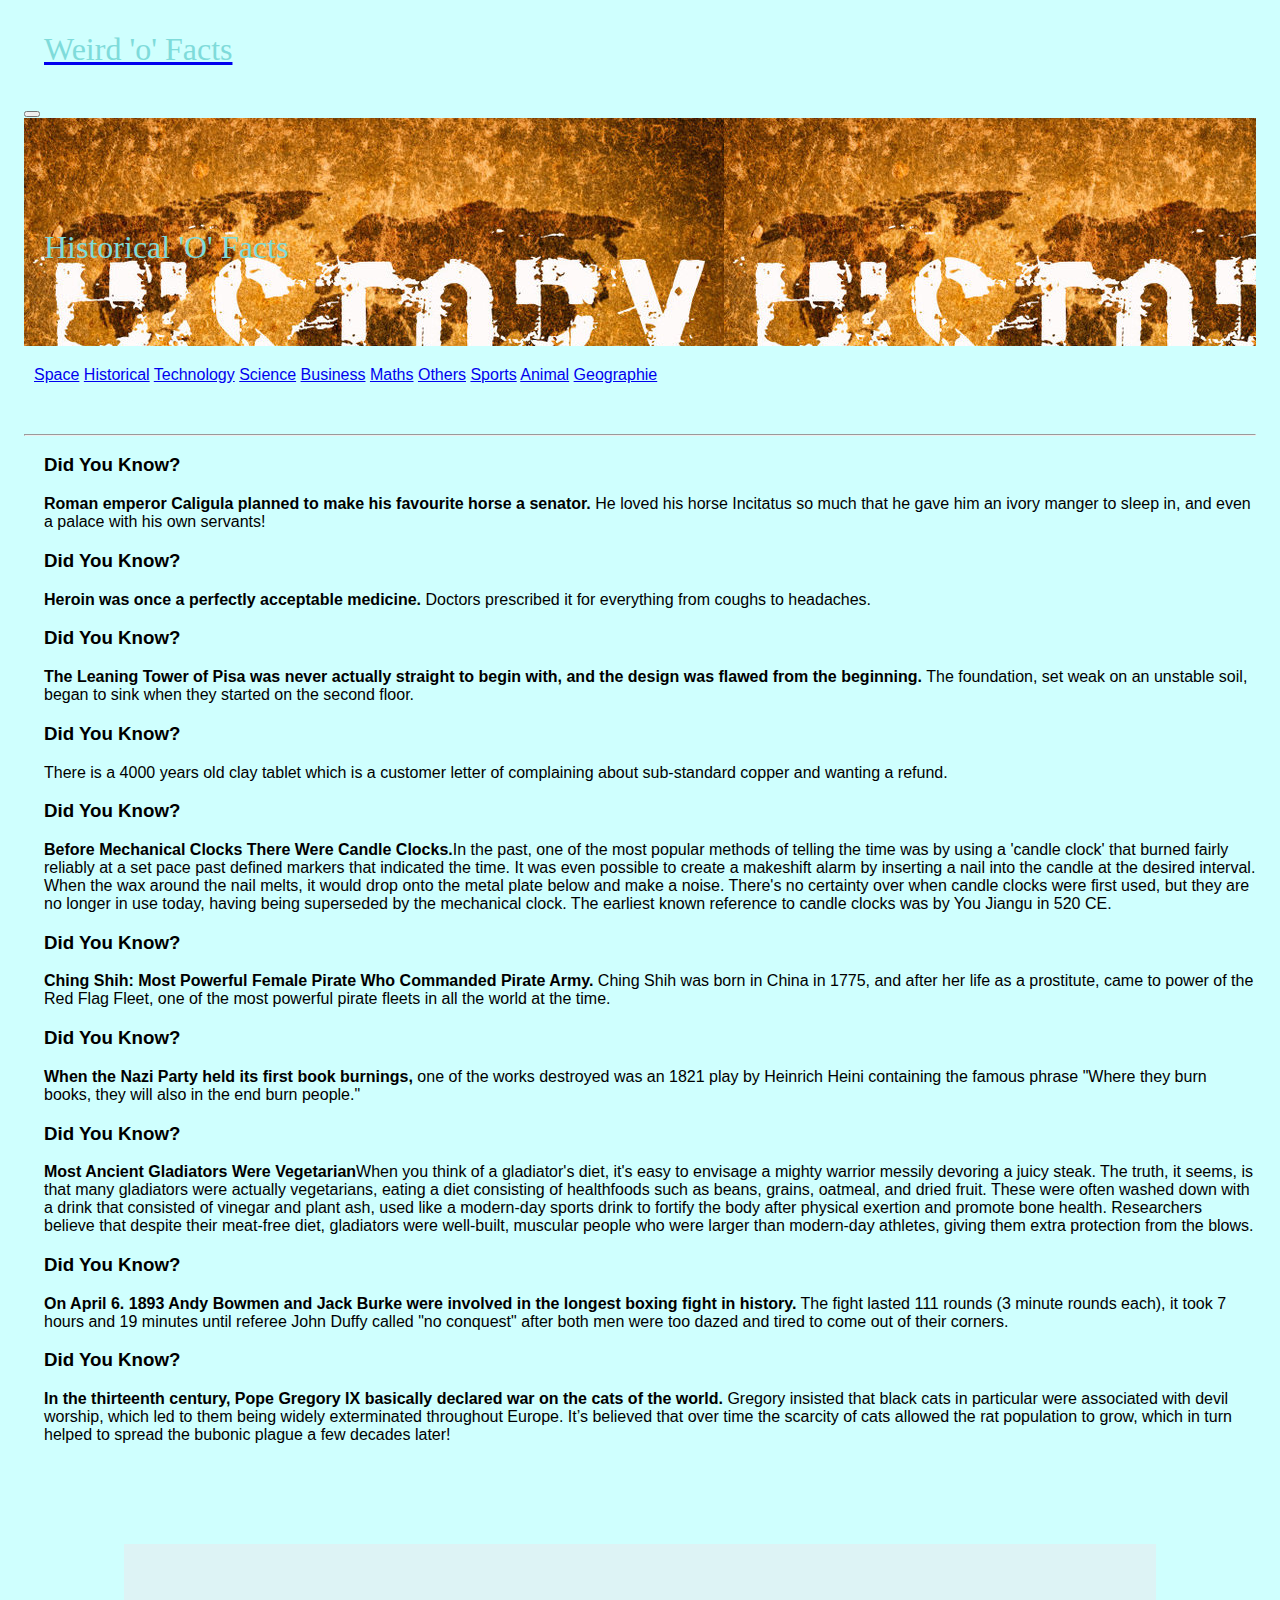
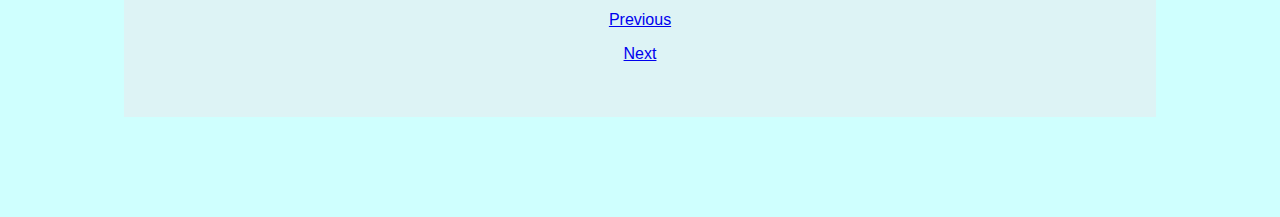
<file: history.html>
<!doctype html>
<html lang="en">
  <head>
    <meta charset="utf-8">

    <title>Weird 'o' History</title>
    <link rel="stylesheet" href="https://stackpath.bootstrapcdn.com/bootstrap/4.5.1/css/bootstrap.min.css" integrity="sha384-VCmXjywReHh4PwowAiWNagnWcLhlEJLA5buUprzK8rxFgeH0kww/aWY76TfkUoSX" crossorigin="anonymous">

    <link rel="stylesheet" href="styles.css">
  </head>
  <body>
    <header>
  <div class="collapse bg-dark" id="navbarHeader">
    <div class="container">

    </div>
  </div>
  <div class="navbar navbar-dark bg-dark shadow-sm">
    <div class="container d-flex justify-content-between">
      <a class="blog-header-logo text-dark" href="index.html">
        <h1>Weird 'o' Facts</h1>
      </a>

      <button class="navbar-toggler" type="button" data-toggle="collapse" data-target="#navbarHeader" aria-controls="navbarHeader" aria-expanded="false" aria-label="Toggle navigation">
        <span class="navbar-toggler-icon"></span>
      </button>
    </div>
  </div>
</header>

<main role="main">

  <section class="jumbotronhis text-center">
    <div class="container">
      <h1>Historical 'O' Facts</h1>
    </div>
    </section>
    <div class="nav-scroller py-1 mb-2">
      <nav class="nav d-flex justify-content-between">
        <a class="p-2 text-muted" href="space.html">Space</a>
        <a class="p-2 text-muted" href="history.html">Historical</a>
        <a class="p-2 text-muted" href="tech.html">Technology</a>
        <a class="p-2 text-muted" href="science.html">Science</a>
        <a class="p-2 text-muted" href="business.html">Business</a>
        <a class="p-2 text-muted" href="maths.html">Maths</a>
        <a class="p-2 text-muted" href="others.html">Others</a>
        <a class="p-2 text-muted" href="sports.html">Sports</a>
        <a class="p-2 text-muted" href="animal.html">Animal</a>
        <a class="p-2 text-muted" href="geography.html">Geographie</a>
      </nav>
    </div> <!-- Example single danger button -->
  <hr />


  <div class="row mb-3">
    <div class="col-md-5">
      <div class="row no-gutters border rounded overflow-hidden flex-md-row mb-4 shadow-sm h-md-250 position-relative">
        <div class="col p-4 d-flex flex-column position-static">
          <h3 class="mb-0">Did You Know?</h3>
          <p class="card-text mb-auto"><strong>Roman emperor Caligula planned to make his favourite horse a senator.</strong>
          He loved his horse Incitatus so much that he gave him an ivory manger to sleep in, and even a palace with his own servants!</p>
        </div>
      </div>
    </div>
    <div class="col-md-5">
      <div class="row no-gutters border rounded overflow-hidden flex-md-row mb-4 shadow-sm h-md-250 position-relative">
        <div class="col p-4 d-flex flex-column position-static">
          <h3 class="mb-0">Did You Know?</h3>
          <p class="mb-auto"><strong>Heroin was once a perfectly acceptable medicine.</strong> Doctors prescribed it for everything from coughs to headaches.</p>
        </div>
        <div class="col-auto d-none d-lg-block">
        </div>
      </div>
    </div>
    <div class="col-md-5">
      <div class="row no-gutters border rounded overflow-hidden flex-md-row mb-4 shadow-sm h-md-250 position-relative">
        <div class="col p-4 d-flex flex-column position-static">
          <h3 class="mb-0">Did You Know?</h3>
          <p class="mb-auto"><strong>The Leaning Tower of Pisa was never actually straight to begin with, and the design was flawed from the beginning.</strong> The foundation, set weak on an unstable soil, began to sink when they started on the second floor.</p>
        </div>


      </div>
    </div>
    <div class="col-md-5">
      <div class="row no-gutters border rounded overflow-hidden flex-md-row mb-4 shadow-sm h-md-250 position-relative">
        <div class="col p-4 d-flex flex-column position-static">
          <h3 class="mb-0">Did You Know?</h3>
          <p class="mb-auto">There is a 4000 years old clay tablet which is a customer letter of complaining about sub-standard copper and wanting a refund.</p>
        </div>
        <div class="col-auto d-none d-lg-block">
        </div>
      </div>
    </div>
  <div class="col-md-5">
    <div class="row no-gutters border rounded overflow-hidden flex-md-row mb-4 shadow-sm h-md-250 position-relative">
      <div class="col p-4 d-flex flex-column position-static">
        <h3 class="mb-0">Did You Know?</h3>
        <p class="mb-auto"><strong>Before Mechanical Clocks There Were Candle Clocks.</strong>In the past, one of the most popular methods of telling the time was by using a 'candle clock' that burned fairly reliably at a set pace past defined markers that indicated the time.
             It was even possible to create a makeshift alarm by inserting a nail into the candle at the desired interval. When the wax around the nail melts, it would drop onto the metal plate below and make a noise.
             There's no certainty over when candle clocks were first used, but they are no longer in use today, having being superseded by the mechanical clock. The earliest known reference to candle clocks was by You Jiangu in 520 CE.</p>
      </div>
      <div class="col-auto d-none d-lg-block">
      </div>
    </div>
  </div>
  <div class="col-md-5">
    <div class="row no-gutters border rounded overflow-hidden flex-md-row mb-4 shadow-sm h-md-250 position-relative">
      <div class="col p-4 d-flex flex-column position-static">
        <h3 class="mb-0">Did You Know?</h3>
        <p class="mb-auto"><p><strong>Ching Shih: Most Powerful Female Pirate Who Commanded Pirate Army.</strong> Ching Shih was born in China in 1775, and after her life as a prostitute, came to power of the Red Flag Fleet, one of the most powerful pirate fleets in all the world at the time. </p>
      </div>
      <div class="col-auto d-none d-lg-block">
      </div>
    </div>
  </div>
  <div class="col-md-5">
    <div class="row no-gutters border rounded overflow-hidden flex-md-row mb-4 shadow-sm h-md-250 position-relative">
        <div class="col p-4 d-flex flex-column position-static">
        <h3 class="mb-0">Did You Know?</h3>
        <p class="mb-auto"><strong>When the Nazi Party held its first book burnings,</strong> one of the works destroyed was an 1821 play by Heinrich Heini containing the famous phrase "Where they burn books, they will also in the end burn people."</p>
      </div>
      <div class="col-auto d-none d-lg-block">
      </div>
    </div>
  </div>
  <div class="col-md-5">
    <div class="row no-gutters border rounded overflow-hidden flex-md-row mb-4 shadow-sm h-md-250 position-relative">
      <div class="col p-4 d-flex flex-column position-static">
        <h3 class="mb-0">Did You Know?</h3>
        <p class="mb-auto"><strong>Most Ancient Gladiators Were Vegetarian</strong>When you think of a gladiator's diet, it's easy to envisage a mighty warrior messily devoring a juicy steak. The truth, it seems, is that many gladiators were actually vegetarians, eating a diet consisting of healthfoods such as beans, grains, oatmeal, and dried fruit.
                These were often washed down with a drink that consisted of vinegar and plant ash, used like a modern-day sports drink to fortify the body after physical exertion and promote bone health.
                Researchers believe that despite their meat-free diet, gladiators were well-built, muscular people who were larger than modern-day athletes, giving them extra protection from the blows.</p>
      </div>
      <div class="col-auto d-none d-lg-block">
      </div>
    </div>
  </div>
  <div class="col-md-5">
    <div class="row no-gutters border rounded overflow-hidden flex-md-row mb-4 shadow-sm h-md-250 position-relative">
      <div class="col p-4 d-flex flex-column position-static">
        <h3 class="mb-0">Did You Know?</h3>
        <p class="mb-auto"><strong>On April 6. 1893 Andy Bowmen and Jack Burke were involved in the longest boxing fight in history.</strong> The fight lasted 111 rounds (3 minute rounds each), it took 7 hours and 19 minutes until referee John Duffy called "no conquest" after both men were too dazed and tired to come out of their corners.</p>
      </div>
      <div class="col-auto d-none d-lg-block">
      </div>
    </div>
  </div>
  <div class="col-md-5">
    <div class="row no-gutters border rounded overflow-hidden flex-md-row mb-4 shadow-sm h-md-250 position-relative">
      <div class="col p-4 d-flex flex-column position-static">
        <h3 class="mb-0">Did You Know?</h3>
        <p class="mb-auto"><strong>In the thirteenth century, Pope Gregory IX basically declared war on the cats of the world.</strong> Gregory insisted that black cats in particular were associated with devil worship, which led to them being widely exterminated throughout Europe. It’s believed that over time the scarcity of cats allowed the rat population to grow, which in turn helped to spread the bubonic plague a few decades later!</p>
      </div>
      <div class="col-auto d-none d-lg-block">
      </div>
    </div>
  </div>
</div>

</main>
<footer class="blog-footer">
  <p class="float-left">
    <a href="history.html">Previous</a>
    <p class="float-right">
      <a href="science.html">Next</a>
  </div>
</footer>
<script src="https://code.jquery.com/jquery-3.5.1.slim.min.js" integrity="sha384-DfXdz2htPH0lsSSs5nCTpuj/zy4C+OGpamoFVy38MVBnE+IbbVYUew+OrCXaRkfj" crossorigin="anonymous"></script>
<script src="https://cdn.jsdelivr.net/npm/popper.js@1.16.1/dist/umd/popper.min.js" integrity="sha384-9/reFTGAW83EW2RDu2S0VKaIzap3H66lZH81PoYlFhbGU+6BZp6G7niu735Sk7lN" crossorigin="anonymous"></script>
<script src="https://stackpath.bootstrapcdn.com/bootstrap/4.5.1/js/bootstrap.min.js" integrity="sha384-XEerZL0cuoUbHE4nZReLT7nx9gQrQreJekYhJD9WNWhH8nEW+0c5qq7aIo2Wl30J" crossorigin="anonymous"></script>
</html>
</file>
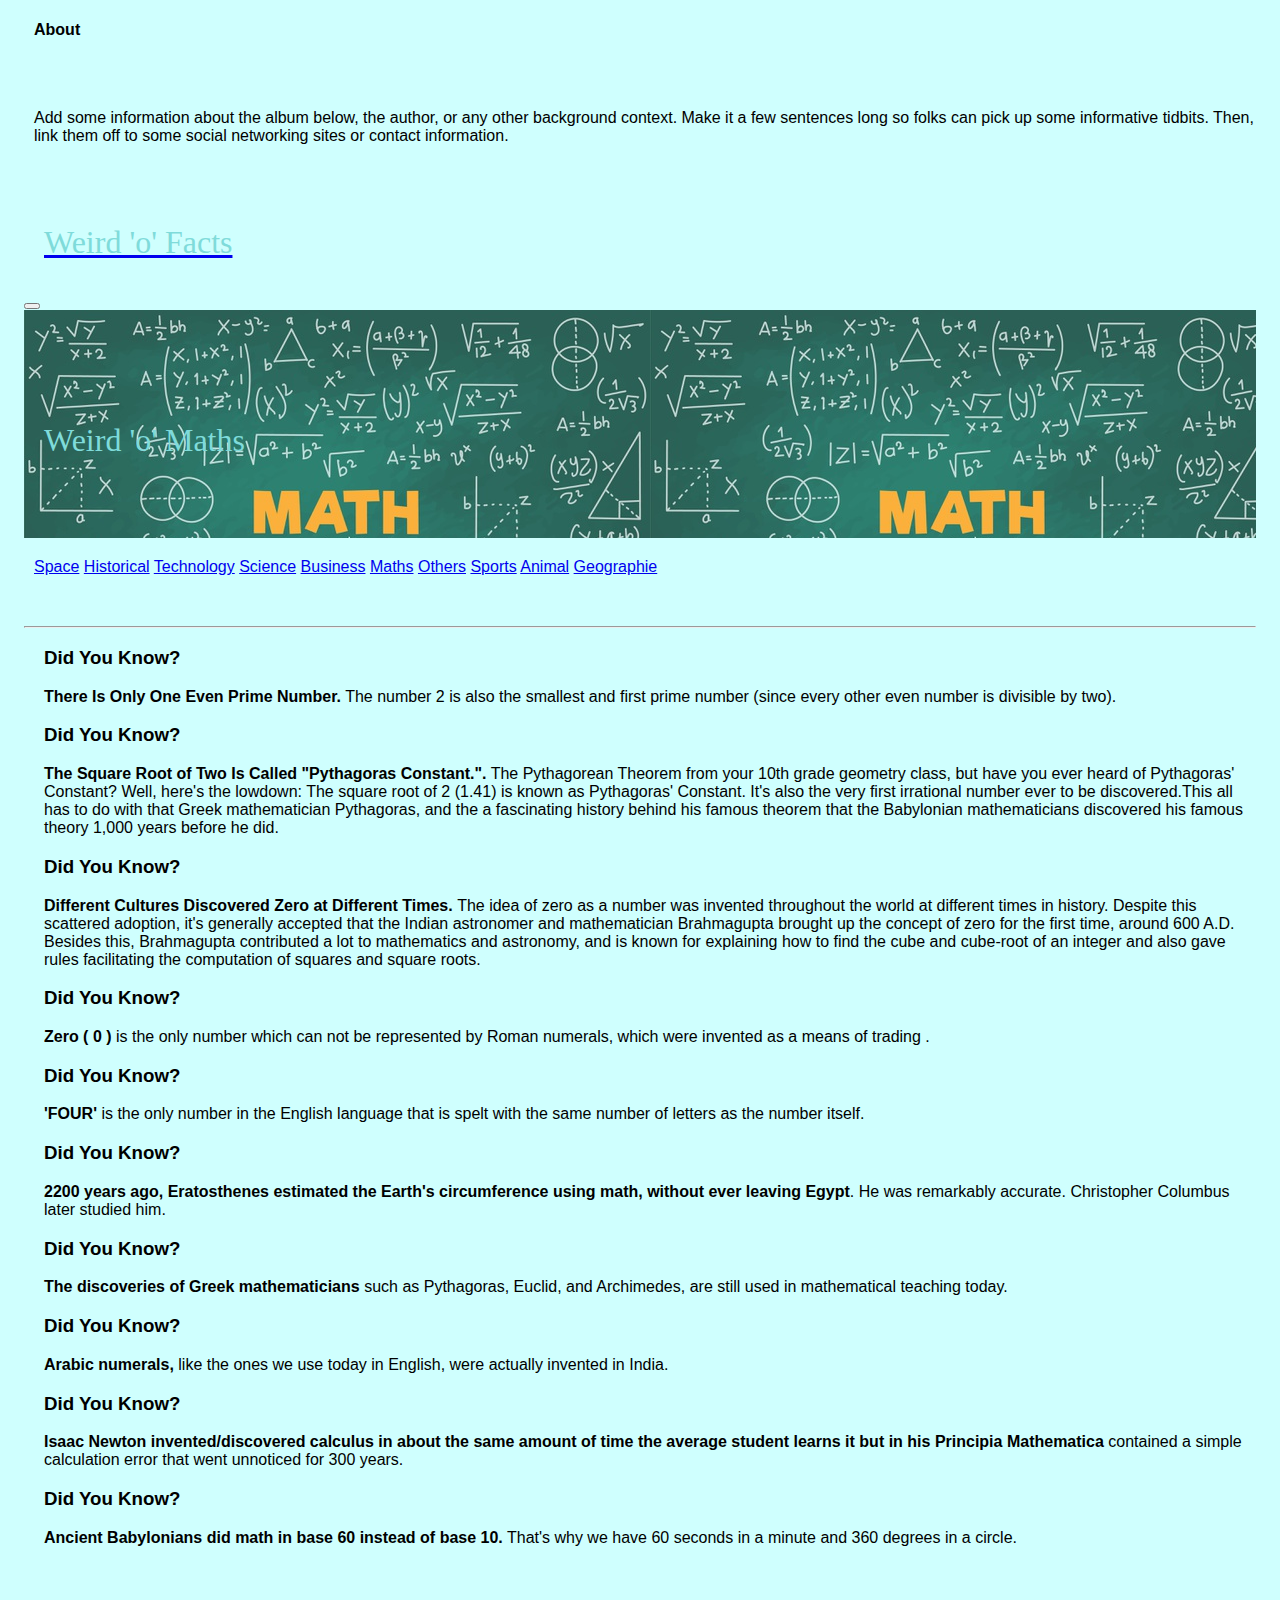
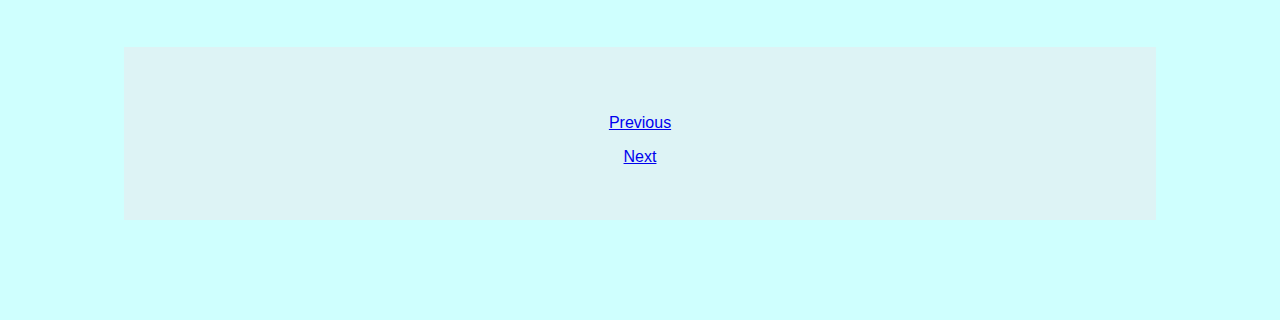
<file: maths.html>
<!doctype html>
<html lang="en">

<head>
  <meta charset="utf-8">

  <title>Weird 'O' Maths</title>
  <link rel="stylesheet" href="https://stackpath.bootstrapcdn.com/bootstrap/4.5.1/css/bootstrap.min.css" integrity="sha384-VCmXjywReHh4PwowAiWNagnWcLhlEJLA5buUprzK8rxFgeH0kww/aWY76TfkUoSX" crossorigin="anonymous">

  <link rel="stylesheet" href="styles.css">
</head>

<body>
  <header>
    <div class="collapse bg dark" id="navbarHeader">
      <div class="container">
        <div class="row">
          <div class="col-sm-8 col-md-7 py-4">
            <h4 class="text-dark">About</h4>
            <p class="text-muted">Add some information about the album below, the author, or any other background context. Make it a few sentences long so folks can pick up some informative tidbits. Then, link them off to some social networking sites
              or contact information.</p>
          </div>

        </div>
      </div>
    </div>
    <div class="navbar navbar-dark bg-dark shadow-sm">
      <div class="container d-flex justify-content-between">
        <a class="blog-header-logo text-dark" href="index.html">
          <h1>Weird 'o' Facts</h1>
        </a>

        <button class="navbar-toggler" type="button" data-toggle="collapse" data-target="#navbarHeader" aria-controls="navbarHeader" aria-expanded="false" aria-label="Toggle navigation">
          <span class="navbar-toggler-icon"></span>
        </button>
      </div>
    </div>
  </header>

  <main role="main">

    <section class="jumbotronmath text-center">
      <div class="container">
        <h1>Weird 'o' Maths</h1>

      </div>
    </section>

      <div class="nav-scroller py-1 mb-2">
        <nav class="nav d-flex justify-content-between">
          <a class="p-2 text-muted" href="space.html">Space</a>
          <a class="p-2 text-muted" href="history.html">Historical</a>
          <a class="p-2 text-muted" href="tech.html">Technology</a>
          <a class="p-2 text-muted" href="science.html">Science</a>
          <a class="p-2 text-muted" href="business.html">Business</a>
          <a class="p-2 text-muted" href="maths.html">Maths</a>
          <a class="p-2 text-muted" href="others.html">Others</a>
          <a class="p-2 text-muted" href="sports.html">Sports</a>
          <a class="p-2 text-muted" href="animal.html">Animal</a>
          <a class="p-2 text-muted" href="geography.html">Geographie</a>
        </nav>
      </div> <!-- Example single danger button -->
      <hr />

    <div class="row mb-3">
      <div class="col-md-5">
        <div class="row no-gutters border rounded overflow-hidden flex-md-row mb-4 shadow-sm h-md-250 position-relative">
          <div class="col p-4 d-flex flex-column position-static">
            <h3 class="mb-0">Did You Know?</h3>
            <p class="card-text mb-auto"><strong>There Is Only One Even Prime Number.</strong> The number 2 is also the smallest and first prime number (since every other even number is divisible by two).</p>
          </div>
        </div>
      </div>
      <div class="col-md-5">
        <div class="row no-gutters border rounded overflow-hidden flex-md-row mb-4 shadow-sm h-md-250 position-relative">
          <div class="col p-4 d-flex flex-column position-static">
            <h3 class="mb-0">Did You Know?</h3>
            <p class="mb-auto"><strong>The Square Root of Two Is Called "Pythagoras Constant.".</strong> The Pythagorean Theorem from your 10th grade geometry class, but have you ever heard of Pythagoras' Constant? Well, here's the lowdown: The
              square root of 2 (1.41) is known as Pythagoras' Constant. It's also the very first irrational number ever to be discovered.This all has to do with that Greek mathematician Pythagoras, and the a fascinating history behind his famous
              theorem that the Babylonian mathematicians discovered his famous theory 1,000 years before he did.</p>
          </div>

        </div>
      </div>
      <div class="col-md-5">
        <div class="row no-gutters border rounded overflow-hidden flex-md-row mb-4 shadow-sm h-md-250 position-relative">
          <div class="col p-4 d-flex flex-column position-static">
            <h3 class="mb-0">Did You Know?</h3>
            <p class="mb-auto"><strong>Different Cultures Discovered Zero at Different Times. </strong>The idea of zero as a number was invented throughout the world at different times in history. Despite this scattered adoption, it's generally
              accepted that the Indian astronomer and mathematician Brahmagupta brought up the concept of zero for the first time, around 600 A.D. Besides this, Brahmagupta contributed a lot to mathematics and astronomy, and is known for explaining
              how to find the cube and cube-root of an integer and also gave rules facilitating the computation of squares and square roots.</p>
          </div>

        </div>
      </div>
      <div class="col-md-5">
        <div class="row no-gutters border rounded overflow-hidden flex-md-row mb-4 shadow-sm h-md-250 position-relative">
          <div class="col p-4 d-flex flex-column position-static">
            <h3 class="mb-0">Did You Know?</h3>
            <p class="mb-auto"><strong>Zero ( 0 )</strong> is the only number which can not be represented by Roman numerals, which were invented as a means of trading .</p>
          </div>

        </div>
      </div>
      <div class="col-md-5">
        <div class="row no-gutters border rounded overflow-hidden flex-md-row mb-4 shadow-sm h-md-250 position-relative">
          <div class="col p-4 d-flex flex-column position-static">
            <h3 class="mb-0">Did You Know?</h3>
            <p class="mb-auto"><strong>'FOUR'</strong> is the only number in the English language that is spelt with the same number of letters as the number itself.</p>
          </div>

        </div>
      </div>
      <div class="col-md-5">
        <div class="row no-gutters border rounded overflow-hidden flex-md-row mb-4 shadow-sm h-md-250 position-relative">
          <div class="col p-4 d-flex flex-column position-static">
            <h3 class="mb-0">Did You Know?</h3>
            <p class="mb-auto"><strong>2200 years ago, Eratosthenes estimated the Earth's circumference using math, without ever leaving Egypt</strong>. He was remarkably accurate. Christopher Columbus later studied him.</p>
          </div>

        </div>
      </div>
      <div class="col-md-5">
        <div class="row no-gutters border rounded overflow-hidden flex-md-row mb-4 shadow-sm h-md-250 position-relative">
          <div class="col p-4 d-flex flex-column position-static">
            <h3 class="mb-0">Did You Know?</h3>
            <p class="mb-auto"><strong>The discoveries of Greek mathematicians </strong>such as Pythagoras, Euclid, and Archimedes, are still used in mathematical teaching today.</p>
          </div>

        </div>
      </div>
      <div class="col-md-5">
        <div class="row no-gutters border rounded overflow-hidden flex-md-row mb-4 shadow-sm h-md-250 position-relative">
          <div class="col p-4 d-flex flex-column position-static">
            <h3 class="mb-0">Did You Know?</h3>
            <p class="mb-auto"><strong>Arabic numerals,</strong> like the ones we use today in English, were actually invented in India.</p>
          </div>

        </div>
      </div>
      <div class="col-md-5">
        <div class="row no-gutters border rounded overflow-hidden flex-md-row mb-4 shadow-sm h-md-250 position-relative">
          <div class="col p-4 d-flex flex-column position-static">
            <h3 class="mb-0">Did You Know?</h3>
            <p class="mb-auto"><strong>Isaac Newton invented/discovered calculus in about the same amount of time the average student learns it but in his Principia Mathematica</strong> contained a simple calculation error that went unnoticed for 300 years.</p>
          </div>

        </div>
      </div>
      <div class="col-md-5">
        <div class="row no-gutters border rounded overflow-hidden flex-md-row mb-4 shadow-sm h-md-250 position-relative">
          <div class="col p-4 d-flex flex-column position-static">
            <h3 class="mb-0">Did You Know?</h3>
            <p class="mb-auto"><strong>Ancient Babylonians did math in base 60 instead of base 10.</strong> That's why we have 60 seconds in a minute and 360 degrees in a circle.</p>
          </div>

        </div>
      </div>
    </div>

  </main>

  <footer class="blog-footer">
    <p class="float-left">
      <a href="business.html">Previous</a>
      <p class="float-right">
        <a href="others.html">Next</a>
    </div>

  <script src="https://code.jquery.com/jquery-3.5.1.slim.min.js" integrity="sha384-DfXdz2htPH0lsSSs5nCTpuj/zy4C+OGpamoFVy38MVBnE+IbbVYUew+OrCXaRkfj" crossorigin="anonymous"></script>
  <script src="https://cdn.jsdelivr.net/npm/popper.js@1.16.1/dist/umd/popper.min.js" integrity="sha384-9/reFTGAW83EW2RDu2S0VKaIzap3H66lZH81PoYlFhbGU+6BZp6G7niu735Sk7lN" crossorigin="anonymous"></script>
  <script src="https://stackpath.bootstrapcdn.com/bootstrap/4.5.1/js/bootstrap.min.js" integrity="sha384-XEerZL0cuoUbHE4nZReLT7nx9gQrQreJekYhJD9WNWhH8nEW+0c5qq7aIo2Wl30J" crossorigin="anonymous"></script>
  </footer>
</html>
</file>
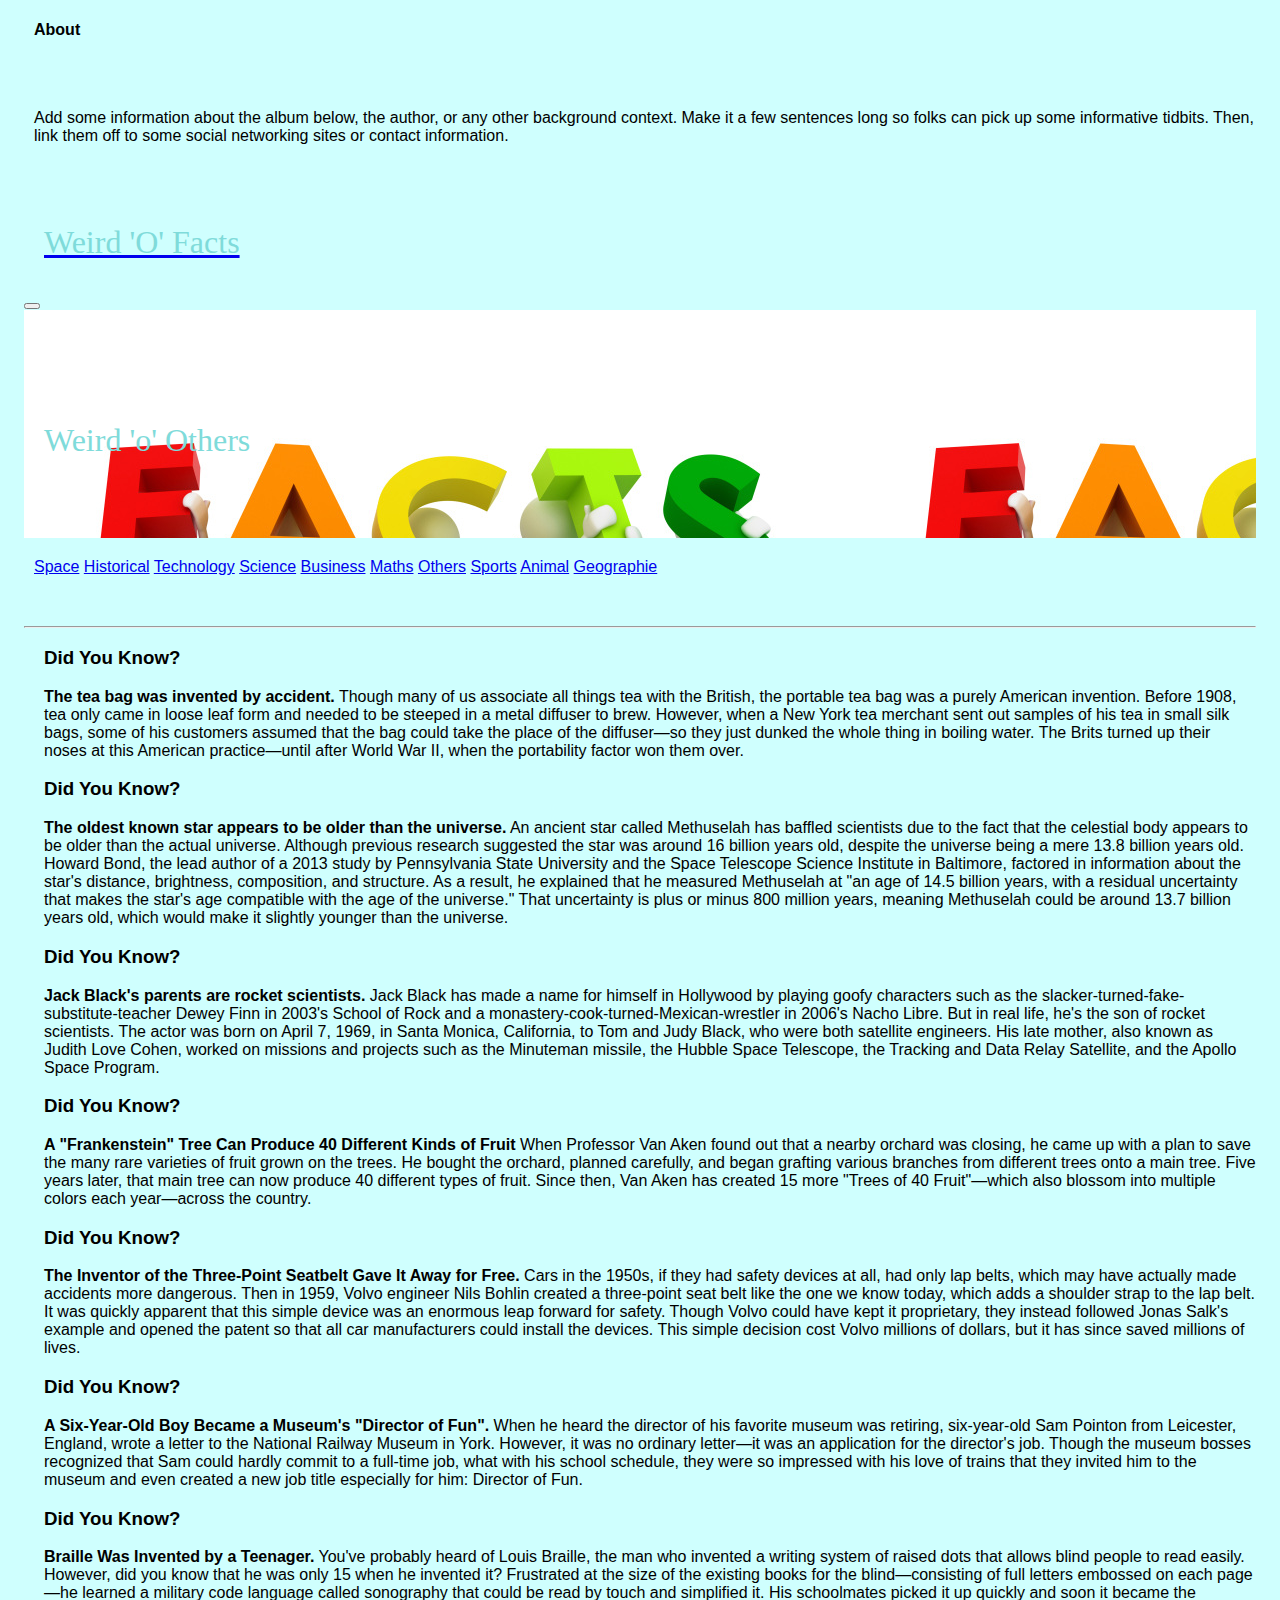
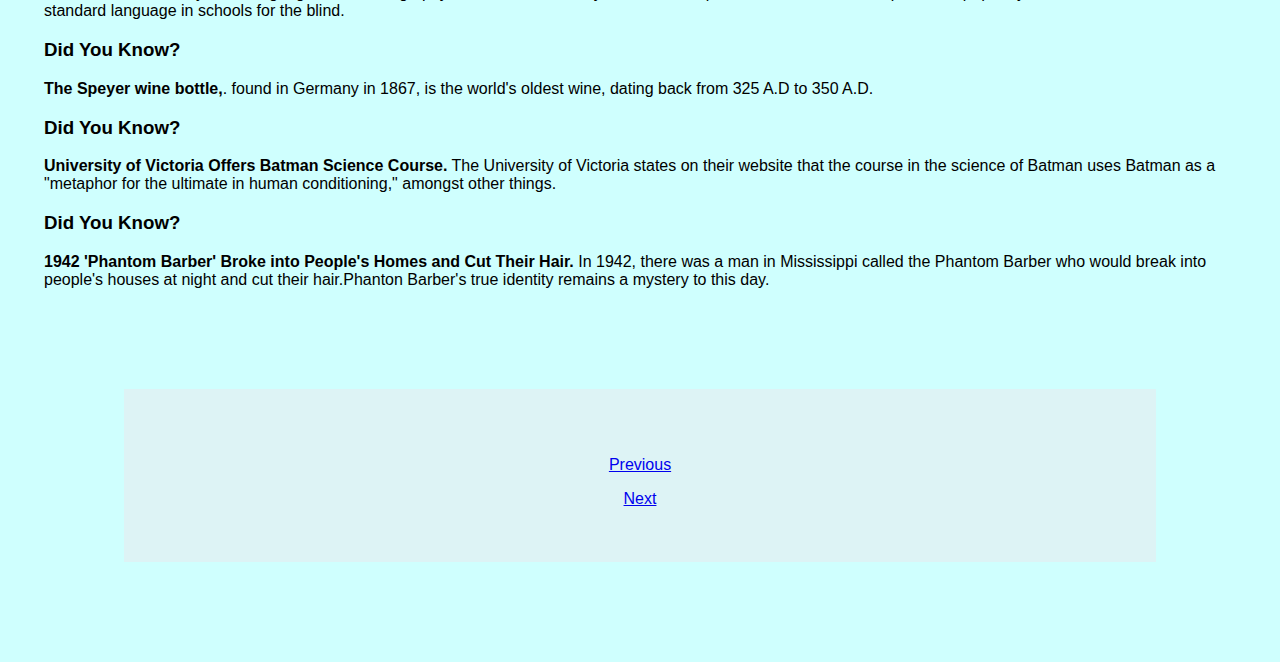
<file: others.html>
<!doctype html>
<html lang="en">

<head>
  <meta charset="utf-8">

  <title>Weird 'O' Other</title>
  <link rel="stylesheet" href="https://stackpath.bootstrapcdn.com/bootstrap/4.5.1/css/bootstrap.min.css" integrity="sha384-VCmXjywReHh4PwowAiWNagnWcLhlEJLA5buUprzK8rxFgeH0kww/aWY76TfkUoSX" crossorigin="anonymous">

  <link rel="stylesheet" href="styles.css">
</head>

<body>
  <header>
    <div class="collapse bg dark" id="navbarHeader">
      <div class="container">
        <div class="row">
          <div class="col-sm-8 col-md-7 py-4">
            <h4 class="text-dark">About</h4>
            <p class="text-muted">Add some information about the album below, the author, or any other background context. Make it a few sentences long so folks can pick up some informative tidbits. Then, link them off to some social networking sites
              or contact information.</p>
          </div>

        </div>
      </div>
    </div>
    <div class="navbar navbar-dark bg-dark shadow-sm">
      <div class="container d-flex justify-content-between">
        <a class="blog-header-logo text-dark" href="index.html">
          <h1>Weird 'O' Facts</h1>
        </a>

        <button class="navbar-toggler" type="button" data-toggle="collapse" data-target="#navbarHeader" aria-controls="navbarHeader" aria-expanded="false" aria-label="Toggle navigation">
          <span class="navbar-toggler-icon"></span>
        </button>
      </div>
    </div>
  </header>

  <main role="main">

    <section class="jumbotronothers text-center">
      <div class="container">
        <h1>Weird 'o' Others</h1>

      </div>
    </section>

      <div class="nav-scroller py-1 mb-2">
        <nav class="nav d-flex justify-content-between">
          <a class="p-2 text-muted" href="space.html">Space</a>
          <a class="p-2 text-muted" href="history.html">Historical</a>
          <a class="p-2 text-muted" href="tech.html">Technology</a>
          <a class="p-2 text-muted" href="science.html">Science</a>
          <a class="p-2 text-muted" href="business.html">Business</a>
          <a class="p-2 text-muted" href="maths.html">Maths</a>
          <a class="p-2 text-muted" href="others.html">Others</a>
          <a class="p-2 text-muted" href="sports.html">Sports</a>
          <a class="p-2 text-muted" href="animal.html">Animal</a>
          <a class="p-2 text-muted" href="geography.html">Geographie</a>
        </nav>
      </div> <!-- Example single danger button -->
    <hr />

    <div class="row mb-3">
      <div class="col-md-5">
        <div class="row no-gutters border rounded overflow-hidden flex-md-row mb-4 shadow-sm h-md-250 position-relative">
          <div class="col p-4 d-flex flex-column position-static">
            <h3 class="mb-0">Did You Know?</h3>
            <p class="card-text mb-auto"><strong>The tea bag was invented by accident.</strong> Though many of us associate all things tea with the British, the portable tea bag was a purely American invention. Before 1908, tea only came in loose leaf form and needed to be steeped in a metal diffuser to brew. However, when a New York tea merchant sent out samples of his tea in small silk bags, some of his customers assumed that the bag could take the place of the diffuser—so they just dunked the whole thing in boiling water. The Brits turned up their noses at this American practice—until after World War II, when the portability factor won them over.</p>
          </div>
        </div>
      </div>
      <div class="col-md-5">
        <div class="row no-gutters border rounded overflow-hidden flex-md-row mb-4 shadow-sm h-md-250 position-relative">
          <div class="col p-4 d-flex flex-column position-static">
            <h3 class="mb-0">Did You Know?</h3>
            <p class="mb-auto"><strong>The oldest known star appears to be older than the universe.</strong> An ancient star called Methuselah has baffled scientists due to the fact that the celestial body appears to be older than the actual universe. Although previous research suggested the star was around 16 billion years old, despite the universe being a mere 13.8 billion years old.
           Howard Bond, the lead author of a 2013 study by Pennsylvania State University and the Space Telescope Science Institute in Baltimore, factored in information about the star's distance, brightness, composition, and structure. As a result, he explained that he measured Methuselah at "an age of 14.5 billion years, with a residual uncertainty that makes the star's age compatible with the age of the universe." That uncertainty is plus or minus 800 million years, meaning Methuselah could be around 13.7 billion years old, which would make it slightly younger than the universe. </p>
          </div>

        </div>
      </div>
      <div class="col-md-5">
        <div class="row no-gutters border rounded overflow-hidden flex-md-row mb-4 shadow-sm h-md-250 position-relative">
          <div class="col p-4 d-flex flex-column position-static">
            <h3 class="mb-0">Did You Know?</h3>
            <p class="mb-auto"><strong>Jack Black's parents are rocket scientists.</strong> Jack Black has made a name for himself in Hollywood by playing goofy characters such as the slacker-turned-fake-substitute-teacher Dewey Finn in 2003's School of Rock and a monastery-cook-turned-Mexican-wrestler in 2006's Nacho Libre. But in real life, he's the son of rocket scientists. The actor was born on April 7, 1969, in Santa Monica, California, to Tom and Judy Black, who were both satellite engineers. His late mother, also known as Judith Love Cohen, worked on missions and projects such as the Minuteman missile, the Hubble Space Telescope, the Tracking and Data Relay Satellite, and the Apollo Space Program.</p>
          </div>

          </div>
        </div>

      <div class="col-md-5">
        <div class="row no-gutters border rounded overflow-hidden flex-md-row mb-4 shadow-sm h-md-250 position-relative">
          <div class="col p-4 d-flex flex-column position-static">
            <h3 class="mb-0">Did You Know?</h3>
            <p class="mb-auto"><strong>A "Frankenstein" Tree Can Produce 40 Different Kinds of Fruit</strong> When Professor Van Aken found out that a nearby orchard was closing, he came up with a plan to save the many rare varieties of fruit grown on the trees. He bought the orchard, planned carefully, and began grafting various branches from different trees onto a main tree. Five years later, that main tree can now produce 40 different types of fruit. Since then, Van Aken has created 15 more "Trees of 40 Fruit"—which also blossom into multiple colors each year—across the country.</p>
          </div>

        </div>
      </div>
      <div class="col-md-5">
        <div class="row no-gutters border rounded overflow-hidden flex-md-row mb-4 shadow-sm h-md-250 position-relative">
          <div class="col p-4 d-flex flex-column position-static">
            <h3 class="mb-0">Did You Know?</h3>
            <p class="mb-auto"><strong>The Inventor of the Three-Point Seatbelt Gave It Away for Free.</strong> Cars in the 1950s, if they had safety devices at all, had only lap belts, which may have actually made accidents more dangerous. Then in 1959, Volvo engineer Nils Bohlin created a three-point seat belt like the one we know today, which adds a shoulder strap to the lap belt. It was quickly apparent that this simple device was an enormous leap forward for safety. Though Volvo could have kept it proprietary, they instead followed Jonas Salk's example and opened the patent so that all car manufacturers could install the devices. This simple decision cost Volvo millions of dollars, but it has since saved millions of lives.</p>
          </div>
         </div>
        </div>

      <div class="col-md-5">
        <div class="row no-gutters border rounded overflow-hidden flex-md-row mb-4 shadow-sm h-md-250 position-relative">
          <div class="col p-4 d-flex flex-column position-static">
            <h3 class="mb-0">Did You Know?</h3>
            <p class="mb-auto"><strong>A Six-Year-Old Boy Became a Museum's "Director of Fun".</strong> When he heard the director of his favorite museum was retiring, six-year-old Sam Pointon from Leicester, England, wrote a letter to the National Railway Museum in York. However, it was no ordinary letter—it was an application for the director's job. Though the museum bosses recognized that Sam could hardly commit to a full-time job, what with his school schedule, they were so impressed with his love of trains that they invited him to the museum and even created a new job title especially for him: Director of Fun.</p>
          </div>
         </div>
        </div>

      <div class="col-md-5">
        <div class="row no-gutters border rounded overflow-hidden flex-md-row mb-4 shadow-sm h-md-250 position-relative">
          <div class="col p-4 d-flex flex-column position-static">
            <h3 class="mb-0">Did You Know?</h3>
            <p class="mb-auto"><strong>Braille Was Invented by a Teenager.</strong> You've probably heard of Louis Braille, the man who invented a writing system of raised dots that allows blind people to read easily. However, did you know that he was only 15 when he invented it? Frustrated at the size of the existing books for the blind—consisting of full letters embossed on each page—he learned a military code language called sonography that could be read by touch and simplified it. His schoolmates picked it up quickly and soon it became the standard language in schools for the blind.</p>
          </div>

        </div>
      </div>
      <div class="col-md-5">
        <div class="row no-gutters border rounded overflow-hidden flex-md-row mb-4 shadow-sm h-md-250 position-relative">
          <div class="col p-4 d-flex flex-column position-static">
            <h3 class="mb-0">Did You Know?</h3>
            <p class="mb-auto"><strong>The Speyer wine bottle,</strong>. found in Germany in 1867, is the world's oldest wine, dating back from 325 A.D to 350 A.D.</p>
          </div>

        </div>
      </div>
      <div class="col-md-5">
        <div class="row no-gutters border rounded overflow-hidden flex-md-row mb-4 shadow-sm h-md-250 position-relative">
          <div class="col p-4 d-flex flex-column position-static">
            <h3 class="mb-0">Did You Know?</h3>
            <p class="mb-auto"><strong>University of Victoria Offers Batman Science Course.</strong> The University of Victoria states on their website that the course in the science of Batman uses Batman as a "metaphor for the ultimate in human conditioning," amongst other things.</p>
          </div>

        </div>
      </div>
      <div class="col-md-5">
        <div class="row no-gutters border rounded overflow-hidden flex-md-row mb-4 shadow-sm h-md-250 position-relative">
          <div class="col p-4 d-flex flex-column position-static">
            <h3 class="mb-0">Did You Know?</h3>
            <p class="mb-auto"><strong>1942 'Phantom Barber' Broke into People's Homes and Cut Their Hair.</strong> In 1942, there was a man in Mississippi called the Phantom Barber who would break into people's houses at night and cut their hair.Phanton Barber's true identity remains a mystery to this day.</p>
          </div>

        </div>
      </div>
    </div>

  </main>

  <footer class="blog-footer">
    <p class="float-left">
      <a href="maths.html">Previous</a>
      <p class="float-right">
        <a href="sports.html">Next</a>
      </p>
    </div>
  <script src="https://code.jquery.com/jquery-3.5.1.slim.min.js" integrity="sha384-DfXdz2htPH0lsSSs5nCTpuj/zy4C+OGpamoFVy38MVBnE+IbbVYUew+OrCXaRkfj" crossorigin="anonymous"></script>
  <script src="https://cdn.jsdelivr.net/npm/popper.js@1.16.1/dist/umd/popper.min.js" integrity="sha384-9/reFTGAW83EW2RDu2S0VKaIzap3H66lZH81PoYlFhbGU+6BZp6G7niu735Sk7lN" crossorigin="anonymous"></script>
  <script src="https://stackpath.bootstrapcdn.com/bootstrap/4.5.1/js/bootstrap.min.js" integrity="sha384-XEerZL0cuoUbHE4nZReLT7nx9gQrQreJekYhJD9WNWhH8nEW+0c5qq7aIo2Wl30J" crossorigin="anonymous"></script>
</footer>

</html>
</file>
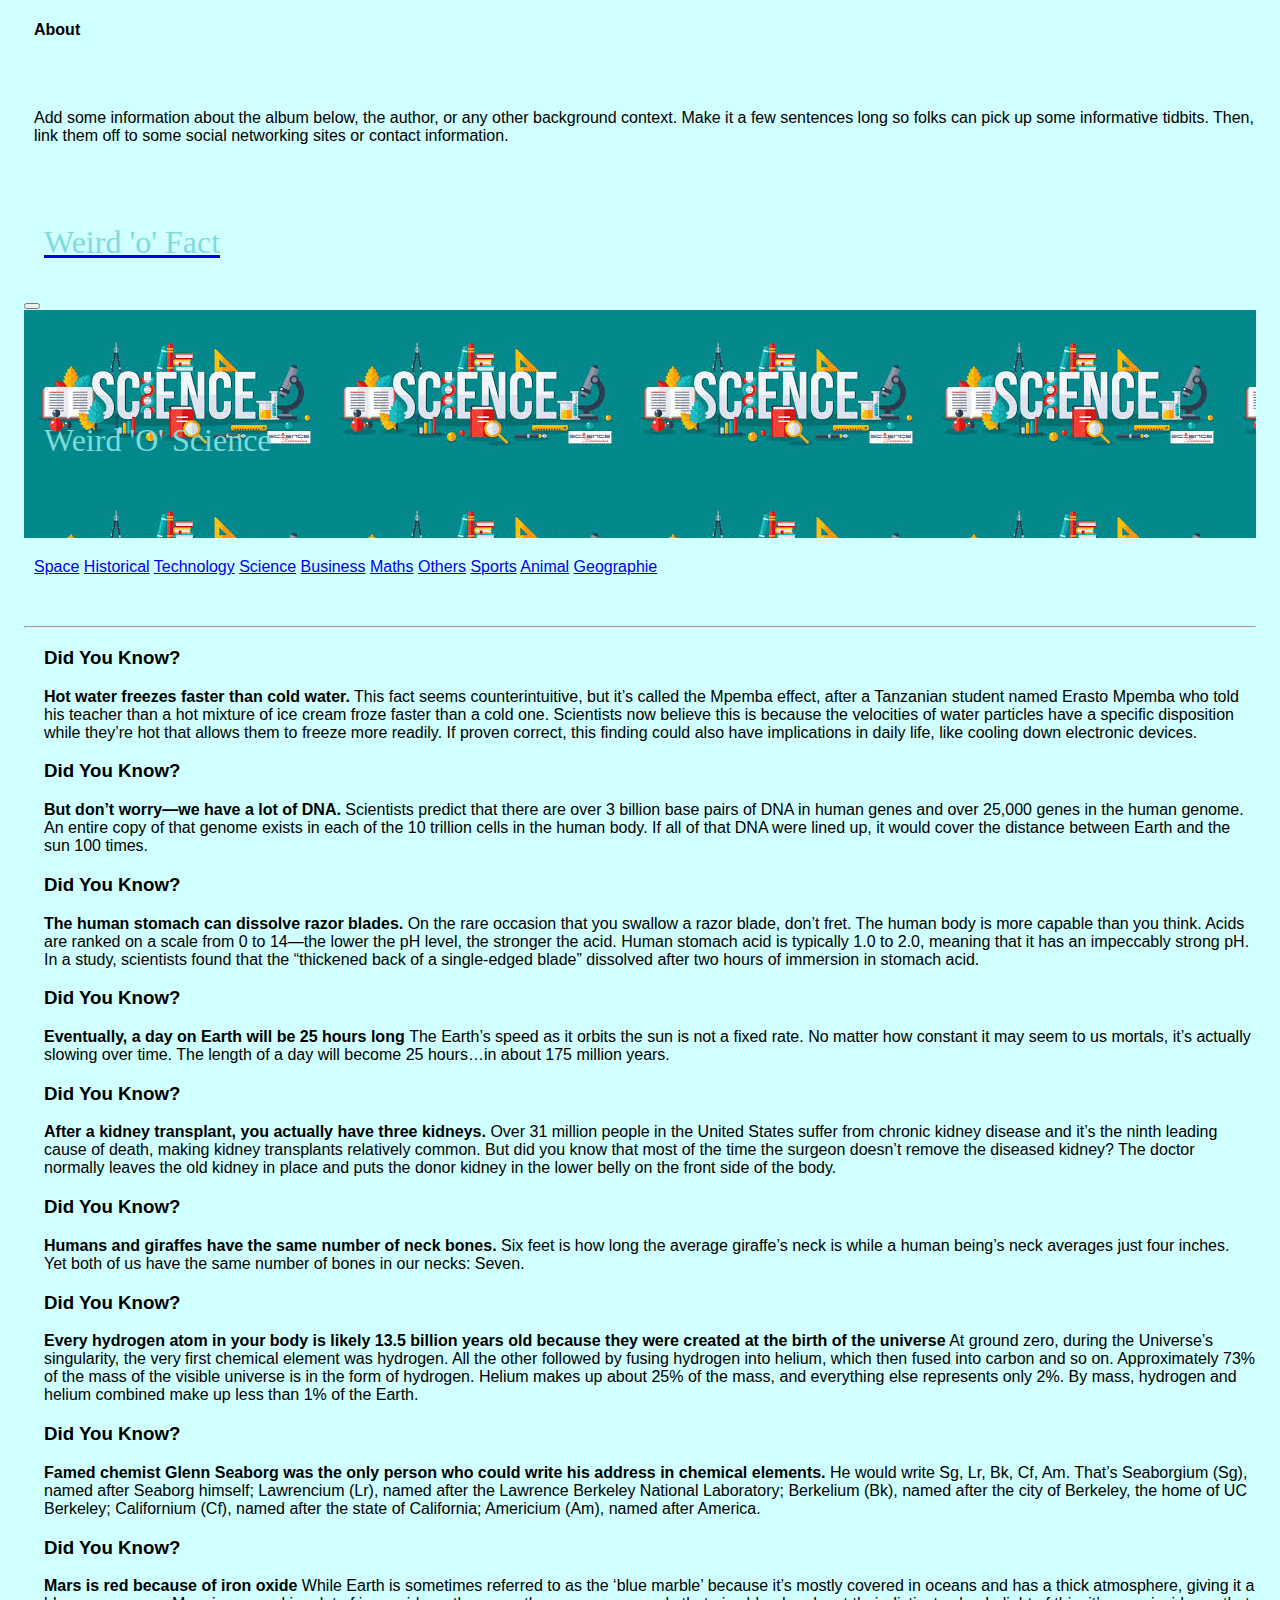
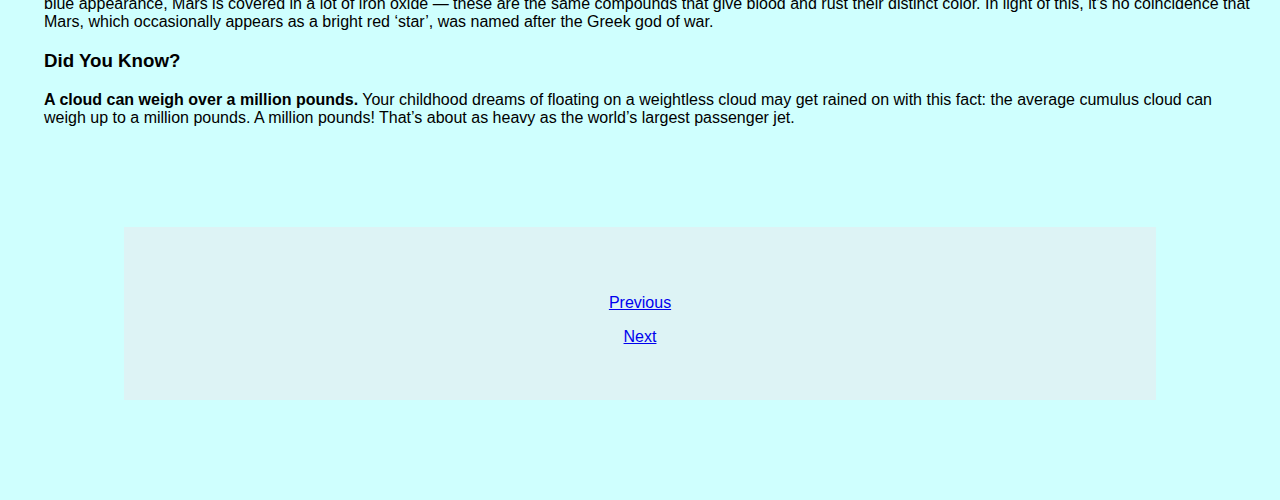
<file: science.html>
<!doctype html>
<html lang="en">

<head>
  <meta charset="utf-8">

  <title>Weird 'O' Science</title>
  <link rel="stylesheet" href="https://stackpath.bootstrapcdn.com/bootstrap/4.5.1/css/bootstrap.min.css" integrity="sha384-VCmXjywReHh4PwowAiWNagnWcLhlEJLA5buUprzK8rxFgeH0kww/aWY76TfkUoSX" crossorigin="anonymous">

  <link rel="stylesheet" href="styles.css">
</head>

<body>
  <header>
    <div class="collapse bg dark" id="navbarHeader">
      <div class="container">
        <div class="row">
          <div class="col-sm-8 col-md-7 py-4">
            <h4 class="text-dark">About</h4>
            <p class="text-muted">Add some information about the album below, the author, or any other background context. Make it a few sentences long so folks can pick up some informative tidbits. Then, link them off to some social networking sites
              or contact information.</p>
          </div>

        </div>
      </div>
    </div>
    <div class="navbar navbar-dark bg-dark shadow-sm">
      <div class="container d-flex justify-content-between">
        <a class="blog-header-logo text-dark" href="index.html">
          <h1>Weird 'o' Fact</h1>
        </a>

        <button class="navbar-toggler" type="button" data-toggle="collapse" data-target="#navbarHeader" aria-controls="navbarHeader" aria-expanded="false" aria-label="Toggle navigation">
          <span class="navbar-toggler-icon"></span>
        </button>
      </div>
    </div>
  </header>

  <main role="main">

    <section class="jumbotronscience text-center">
      <div class="container">
        <h1>Weird 'O' Science</h1>

      </div>
    </section>

      <div class="nav-scroller py-1 mb-2">
        <nav class="nav d-flex justify-content-between">
          <a class="p-2 text-muted" href="space.html">Space</a>
          <a class="p-2 text-muted" href="history.html">Historical</a>
          <a class="p-2 text-muted" href="tech.html">Technology</a>
          <a class="p-2 text-muted" href="science.html">Science</a>
          <a class="p-2 text-muted" href="business.html">Business</a>
          <a class="p-2 text-muted" href="maths.html">Maths</a>
          <a class="p-2 text-muted" href="others.html">Others</a>
          <a class="p-2 text-muted" href="sports.html">Sports</a>
          <a class="p-2 text-muted" href="animal.html">Animal</a>
          <a class="p-2 text-muted" href="geography.html">Geographie</a>
        </nav>
      </div> <!-- Example single danger button -->
      <hr />

    <div class="row mb-3">
      <div class="col-md-5">
        <div class="row no-gutters border rounded overflow-hidden flex-md-row mb-4 shadow-sm h-md-250 position-relative">
          <div class="col p-4 d-flex flex-column position-static">
            <h3 class="mb-0">Did You Know?</h3>
            <p class="card-text mb-auto"><strong>Hot water freezes faster than cold water.</strong> This fact seems counterintuitive, but it’s called the Mpemba effect, after a Tanzanian student named Erasto Mpemba who told his teacher than a hot
              mixture of ice cream froze faster than a cold one. Scientists now believe this is because the velocities of water particles have a specific disposition while they’re hot that allows them to freeze more readily. If proven correct, this
              finding could also have implications in daily life, like cooling down electronic devices.</p>
          </div>
        </div>
      </div>
      <div class="col-md-5">
        <div class="row no-gutters border rounded overflow-hidden flex-md-row mb-4 shadow-sm h-md-250 position-relative">
          <div class="col p-4 d-flex flex-column position-static">
            <h3 class="mb-0">Did You Know?</h3>
            <p class="mb-auto"><strong>But don’t worry—we have a lot of DNA.</strong> Scientists predict that there are over 3 billion base pairs of DNA in human genes and over 25,000 genes in the human genome. An entire copy of that genome exists in
              each of the 10 trillion cells in the human body. If all of that DNA were lined up, it would cover the distance between Earth and the sun 100 times.</p>
          </div>

        </div>
      </div>
      <div class="col-md-5">
        <div class="row no-gutters border rounded overflow-hidden flex-md-row mb-4 shadow-sm h-md-250 position-relative">
          <div class="col p-4 d-flex flex-column position-static">
            <h3 class="mb-0">Did You Know?</h3>
            <p class="mb-auto"><strong>The human stomach can dissolve razor blades. </strong> On the rare occasion that you swallow a razor blade, don’t fret. The human body is more capable than you think. Acids are ranked on a scale from 0 to 14—the
              lower the pH level, the stronger the acid. Human stomach acid is typically 1.0 to 2.0, meaning that it has an impeccably strong pH. In a study, scientists found that the “thickened back of a single-edged blade” dissolved after two hours
              of immersion in stomach acid.</p>
          </div>

        </div>
      </div>
      <div class="col-md-5">
        <div class="row no-gutters border rounded overflow-hidden flex-md-row mb-4 shadow-sm h-md-250 position-relative">
          <div class="col p-4 d-flex flex-column position-static">
            <h3 class="mb-0">Did You Know?</h3>
            <p class="mb-auto"><strong>Eventually, a day on Earth will be 25 hours long </strong> The Earth’s speed as it orbits the sun is not a fixed rate. No matter how constant it may seem to us mortals, it’s actually slowing over time. The
              length of a day will become 25 hours…in about 175 million years.</p>
          </div>

        </div>
      </div>
      <div class="col-md-5">
        <div class="row no-gutters border rounded overflow-hidden flex-md-row mb-4 shadow-sm h-md-250 position-relative">
          <div class="col p-4 d-flex flex-column position-static">
            <h3 class="mb-0">Did You Know?</h3>
            <p class="mb-auto"><strong>After a kidney transplant, you actually have three kidneys.</strong> Over 31 million people in the United States suffer from chronic kidney disease and it’s the ninth leading cause of death, making kidney
              transplants relatively common. But did you know that most of the time the surgeon doesn’t remove the diseased kidney? The doctor normally leaves the old kidney in place and puts the donor kidney in the lower belly on the front side of
              the body.</p>
          </div>

        </div>
      </div>
      <div class="col-md-5">
        <div class="row no-gutters border rounded overflow-hidden flex-md-row mb-4 shadow-sm h-md-250 position-relative">
          <div class="col p-4 d-flex flex-column position-static">
            <h3 class="mb-0">Did You Know?</h3>
            <p class="mb-auto"><strong>Humans and giraffes have the same number of neck bones.</strong>
              Six feet is how long the average giraffe’s neck is while a human being’s neck averages just four inches. Yet both of us have the same number of bones in our necks: Seven.</p>
          </div>

        </div>
      </div>
      <div class="col-md-5">
        <div class="row no-gutters border rounded overflow-hidden flex-md-row mb-4 shadow-sm h-md-250 position-relative">
          <div class="col p-4 d-flex flex-column position-static">
            <h3 class="mb-0">Did You Know?</h3>
            <p class="mb-auto"><strong>Every hydrogen atom in your body is likely 13.5 billion years old because they were created at the birth of the universe</strong> At ground zero, during the Universe’s singularity, the very first chemical
              element was hydrogen. All the other followed by fusing hydrogen into helium, which then fused into carbon and so on. Approximately 73% of the mass of the visible universe is in the form of hydrogen. Helium makes up about 25% of the
              mass, and everything else represents only 2%. By mass, hydrogen and helium combined make up less than 1% of the Earth.</p>
          </div>

        </div>
      </div>
      <div class="col-md-5">
        <div class="row no-gutters border rounded overflow-hidden flex-md-row mb-4 shadow-sm h-md-250 position-relative">
          <div class="col p-4 d-flex flex-column position-static">
            <h3 class="mb-0">Did You Know?</h3>
            <p class="mb-auto"><strong>Famed chemist Glenn Seaborg was the only person who could write his address in chemical elements.</strong> He would write Sg, Lr, Bk, Cf, Am. That’s Seaborgium (Sg), named after Seaborg himself; Lawrencium (Lr), named after the Lawrence Berkeley National Laboratory; Berkelium (Bk), named after the city of Berkeley, the home of UC Berkeley;
              Californium (Cf), named after the state of California; Americium (Am), named after America.</p>
          </div>

        </div>
      </div>
      <div class="col-md-5">
        <div class="row no-gutters border rounded overflow-hidden flex-md-row mb-4 shadow-sm h-md-250 position-relative">
          <div class="col p-4 d-flex flex-column position-static">
            <h3 class="mb-0">Did You Know?</h3>
            <p class="mb-auto"><strong>Mars is red because of iron oxide </strong> While Earth is sometimes referred to as the ‘blue marble’ because it’s mostly covered in oceans and has a thick atmosphere, giving it a blue appearance, Mars is
              covered in a lot of iron oxide — these are the same compounds that give blood and rust their distinct color. In light of this, it’s no coincidence that Mars, which occasionally appears as a bright red ‘star’, was named after the Greek
              god of war.</p>
          </div>

        </div>
      </div>
      <div class="col-md-5">
        <div class="row no-gutters border rounded overflow-hidden flex-md-row mb-4 shadow-sm h-md-250 position-relative">
          <div class="col p-4 d-flex flex-column position-static">
            <h3 class="mb-0">Did You Know?</h3>
            <p class="mb-auto"><strong>A cloud can weigh over a million pounds.</strong> Your childhood dreams of floating on a weightless cloud may get rained on with this fact: the average cumulus cloud can weigh up to a million pounds. A million
              pounds! That’s about as heavy as the world’s largest passenger jet.</p>
          </div>

        </div>
      </div>
    </div>

  </main>

  <footer class="blog-footer">
    <p class="float-left">
      <a href="tech.html">Previous</a>
      <p class="float-right">
        <a href="business.html">Next</a>
      </p>
    </div>

  <script src="https://code.jquery.com/jquery-3.5.1.slim.min.js" integrity="sha384-DfXdz2htPH0lsSSs5nCTpuj/zy4C+OGpamoFVy38MVBnE+IbbVYUew+OrCXaRkfj" crossorigin="anonymous"></script>
  <script src="https://cdn.jsdelivr.net/npm/popper.js@1.16.1/dist/umd/popper.min.js" integrity="sha384-9/reFTGAW83EW2RDu2S0VKaIzap3H66lZH81PoYlFhbGU+6BZp6G7niu735Sk7lN" crossorigin="anonymous"></script>
  <script src="https://stackpath.bootstrapcdn.com/bootstrap/4.5.1/js/bootstrap.min.js" integrity="sha384-XEerZL0cuoUbHE4nZReLT7nx9gQrQreJekYhJD9WNWhH8nEW+0c5qq7aIo2Wl30J" crossorigin="anonymous"></script>
</footer>
</html>
</file>
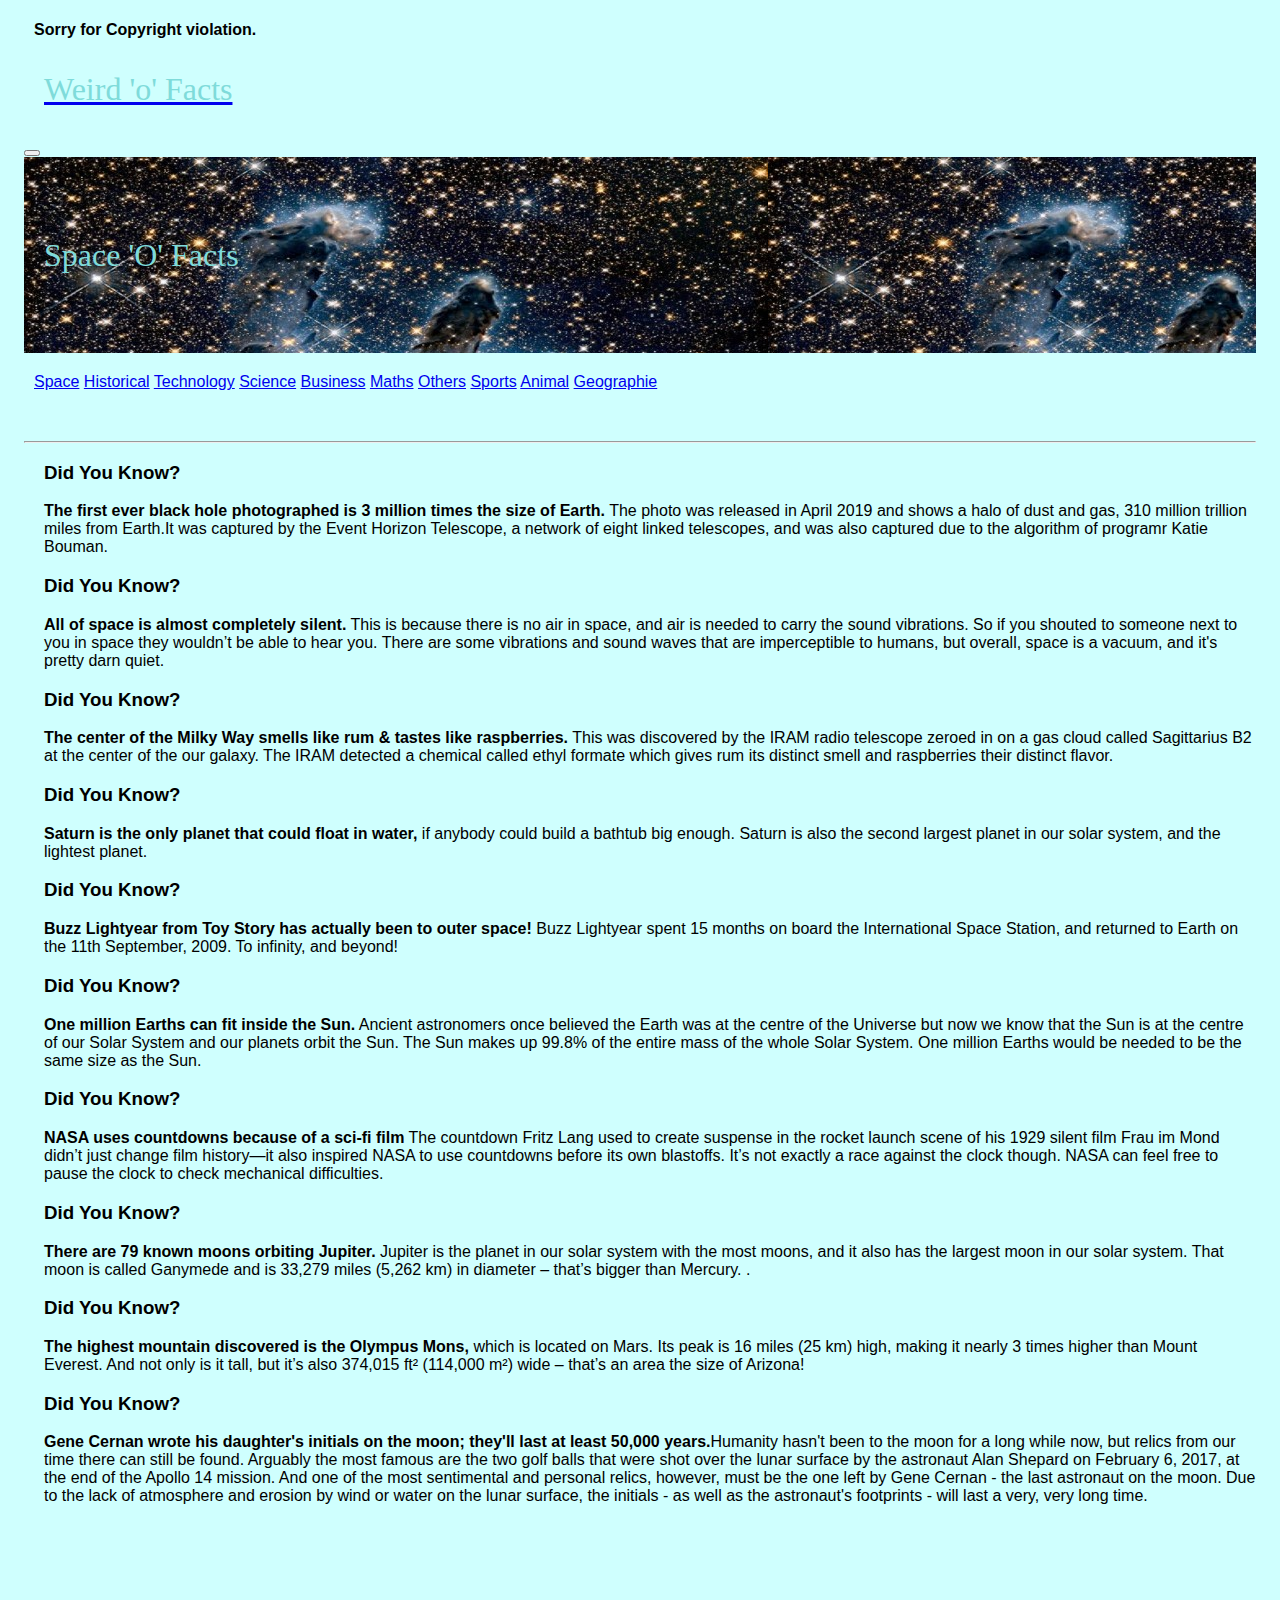
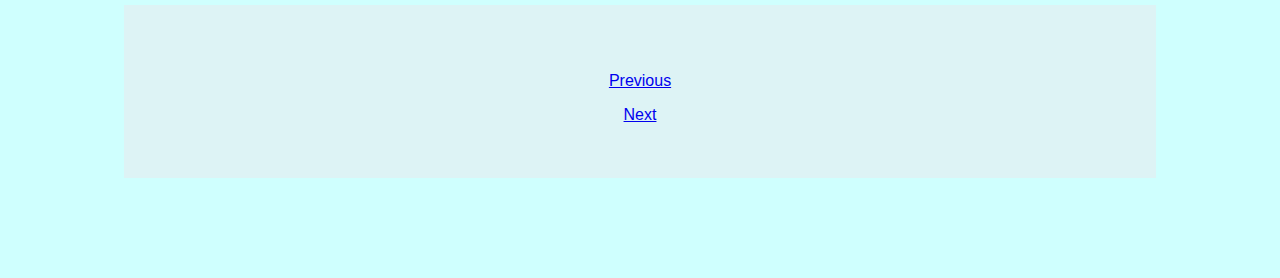
<file: space.html>
<!doctype html>
<html lang="en">
  <head>
    <meta charset="utf-8">

    <title>Weird 'O' Space</title>
    <link rel="stylesheet" href="https://stackpath.bootstrapcdn.com/bootstrap/4.5.1/css/bootstrap.min.css" integrity="sha384-VCmXjywReHh4PwowAiWNagnWcLhlEJLA5buUprzK8rxFgeH0kww/aWY76TfkUoSX" crossorigin="anonymous">

    <link rel="stylesheet" href="styles.css">
  </head>
  <body>
    <header>
  <div class="collapse bg dark" id="navbarHeader">
    <div class="container">
      <div class="row">
          <h4 class="text-dark">Sorry for Copyright violation.</h4>
        </div>

      </div>
    </div>
  </div>
  <div class="navbar navbar-dark bg-dark shadow-sm">
    <div class="container d-flex justify-content-between">
      <a class="blog-header-logo text-dark" href="index.html">
        <h1>Weird 'o' Facts</h1>
      </a>

      <button class="navbar-toggler" type="button" data-toggle="collapse" data-target="#navbarHeader" aria-controls="navbarHeader" aria-expanded="false" aria-label="Toggle navigation">
        <span class="navbar-toggler-icon"></span>
      </button>
    </div>
  </div>
</header>

<main role="main">

  <section class="jumbotronmain text-center">
      <h1>Space 'O' Facts</h1>


      </section>
    <div class="nav-scroller py-1 mb-2">
      <nav class="nav d-flex justify-content-between">
        <a class="p-2 text-muted" href="space.html">Space</a>
        <a class="p-2 text-muted" href="history.html">Historical</a>
        <a class="p-2 text-muted" href="tech.html">Technology</a>
        <a class="p-2 text-muted" href="science.html">Science</a>
        <a class="p-2 text-muted" href="business.html">Business</a>
        <a class="p-2 text-muted" href="maths.html">Maths</a>
        <a class="p-2 text-muted" href="others.html">Others</a>
        <a class="p-2 text-muted" href="sports.html">Sports</a>
        <a class="p-2 text-muted" href="animal.html">Animal</a>
        <a class="p-2 text-muted" href="geography.html">Geographie</a>
      </nav>
    </div> <!-- Example single danger button -->
  <hr />


  <div class="row mb-3">
    <div class="col-md-5">
      <div class="row no-gutters border rounded overflow-hidden flex-md-row mb-4 shadow-sm h-md-250 position-relative">
        <div class="col p-4 d-flex flex-column position-static">
          <h3 class="mb-0">Did You Know?</h3>
          <p class="card-text mb-auto"><strong>The first ever black hole photographed is 3 million times the size of Earth.</strong> The photo was released in April 2019 and shows a halo of dust and gas, 310 million trillion miles from Earth.It was captured by the Event Horizon Telescope, a network of eight linked telescopes, and was also captured due to the algorithm of programr Katie Bouman.</p>
        </div>
      </div>
    </div>
    <div class="col-md-5">
      <div class="row no-gutters border rounded overflow-hidden flex-md-row mb-4 shadow-sm h-md-250 position-relative">
        <div class="col p-4 d-flex flex-column position-static">
          <h3 class="mb-0">Did You Know?</h3>
          <p class="mb-auto"><strong>All of space is almost completely silent.</strong> This is because there is no air in space, and air is needed to carry the sound vibrations.
          So if you shouted to someone next to you in space they wouldn’t be able to hear you. There are some vibrations and sound waves that are imperceptible to humans, but overall, space is a vacuum, and it's pretty darn quiet.</p>
        </div>
      </div>
    </div>
    <div class="col-md-5">
      <div class="row no-gutters border rounded overflow-hidden flex-md-row mb-4 shadow-sm h-md-250 position-relative">
        <div class="col p-4 d-flex flex-column position-static">
          <h3 class="mb-0">Did You Know?</h3>
          <p class="mb-auto"><strong>The center of the Milky Way smells like rum & tastes like raspberries.</strong> This was discovered by the IRAM radio telescope zeroed in on a gas cloud called Sagittarius B2 at the center of the our galaxy.
             The IRAM detected a chemical called ethyl formate which gives rum its distinct smell and raspberries their distinct flavor.</p>
        </div>
      </div>
    </div>
    <div class="col-md-5">
      <div class="row no-gutters border rounded overflow-hidden flex-md-row mb-4 shadow-sm h-md-250 position-relative">
        <div class="col p-4 d-flex flex-column position-static">
          <h3 class="mb-0">Did You Know?</h3>
          <p class="mb-auto"><strong>Saturn is the only planet that could float in water,</strong> if anybody could
                   build a bathtub big enough. Saturn is also the second largest planet in our solar system, and the lightest planet.
              </p>
        </div>
      </div>
    </div>
  <div class="col-md-5">
    <div class="row no-gutters border rounded overflow-hidden flex-md-row mb-4 shadow-sm h-md-250 position-relative">
      <div class="col p-4 d-flex flex-column position-static">
        <h3 class="mb-0">Did You Know?</h3>
        <p class="mb-auto"><strong>Buzz Lightyear from Toy Story has actually been to outer space!</strong> Buzz Lightyear spent 15 months on board the International Space Station, and returned to Earth on the 11th September, 2009.
          To infinity, and beyond!</p>
      </div>
    </div>
  </div>
  <div class="col-md-5">
    <div class="row no-gutters border rounded overflow-hidden flex-md-row mb-4 shadow-sm h-md-250 position-relative">
      <div class="col p-4 d-flex flex-column position-static">
        <h3 class="mb-0">Did You Know?</h3>
        <p class="mb-auto"><strong>One million Earths can fit inside the Sun.</strong>
                    Ancient astronomers once believed the Earth was at the centre of the Universe but now we know that the Sun is at the centre of our Solar System and our planets orbit the Sun. The Sun makes up 99.8% of the entire mass of the whole Solar System. One million Earths would be needed to be the same size as the Sun.</p>
      </div>
    </div>
  </div>
  <div class="col-md-5">
    <div class="row no-gutters border rounded overflow-hidden flex-md-row mb-4 shadow-sm h-md-250 position-relative">
      <div class="col p-4 d-flex flex-column position-static">
        <h3 class="mb-0">Did You Know?</h3>
        <p class="mb-auto"><strong>NASA uses countdowns because of a sci-fi film</strong>
          The countdown Fritz Lang used to create suspense in the rocket launch scene of his 1929 silent film Frau im Mond didn’t just change film history—it also inspired NASA to use countdowns before its own blastoffs. It’s not exactly a race against the clock though. NASA can feel free to pause the clock to check mechanical difficulties.</p>
      </div>
    </div>
  </div>
  <div class="col-md-5">
    <div class="row no-gutters border rounded overflow-hidden flex-md-row mb-4 shadow-sm h-md-250 position-relative">
      <div class="col p-4 d-flex flex-column position-static">
        <h3 class="mb-0">Did You Know?</h3>
        <p class="mb-auto"><strong>There are 79 known moons orbiting Jupiter.</strong>
           Jupiter is the planet in our solar system with the most moons, and it also has the largest moon in our solar system.
          That moon is called Ganymede and is 33,279 miles (5,262 km) in diameter – that’s bigger than Mercury.
.</p>
      </div>

    </div>
  </div>
  <div class="col-md-5">
    <div class="row no-gutters border rounded overflow-hidden flex-md-row mb-4 shadow-sm h-md-250 position-relative">
      <div class="col p-4 d-flex flex-column position-static">
        <h3 class="mb-0">Did You Know?</h3>
        <p class="mb-auto"><strong>The highest mountain discovered is the Olympus Mons,</strong> which is located on Mars.
            Its peak is 16 miles (25 km) high, making it nearly 3 times higher than Mount Everest.
            And not only is it tall, but it’s also 374,015 ft² (114,000 m²) wide – that’s an area the size of Arizona!</p>
      </div>

    </div>
  </div>
  <div class="col-md-5">
    <div class="row no-gutters border rounded overflow-hidden flex-md-row mb-4 shadow-sm h-md-250 position-relative">
      <div class="col p-4 d-flex flex-column position-static">
        <h3 class="mb-0">Did You Know?</h3>
        <p class="mb-auto"><strong>Gene Cernan wrote his daughter's initials on the moon; they'll last at least 50,000 years.</strong>Humanity hasn't been to the moon for a long while now, but relics from our time there can still be found. Arguably the most famous are the two golf balls that were shot over the lunar surface by the astronaut Alan Shepard on February 6, 2017, at the end of the Apollo 14 mission.
          And one of the most sentimental and personal relics, however, must be the one left by Gene Cernan - the last astronaut on the moon.
          Due to the lack of atmosphere and erosion by wind or water on the lunar surface, the initials - as well as the astronaut's footprints - will last a very, very long time.</p>
      </div>


    </div>
  </div>
</div>

</main>

<footer class="blog-footer">
  <p class="float-left">
    <a href="index.html">Previous</a>
    <p class="float-right">
      <a href="history.html">Next</a>
    </p>
  </div>
<script src="https://code.jquery.com/jquery-3.5.1.slim.min.js" integrity="sha384-DfXdz2htPH0lsSSs5nCTpuj/zy4C+OGpamoFVy38MVBnE+IbbVYUew+OrCXaRkfj" crossorigin="anonymous"></script>
<script src="https://cdn.jsdelivr.net/npm/popper.js@1.16.1/dist/umd/popper.min.js" integrity="sha384-9/reFTGAW83EW2RDu2S0VKaIzap3H66lZH81PoYlFhbGU+6BZp6G7niu735Sk7lN" crossorigin="anonymous"></script>
<script src="https://stackpath.bootstrapcdn.com/bootstrap/4.5.1/js/bootstrap.min.js" integrity="sha384-XEerZL0cuoUbHE4nZReLT7nx9gQrQreJekYhJD9WNWhH8nEW+0c5qq7aIo2Wl30J" crossorigin="anonymous"></script>
</footer>

</html>
</file>
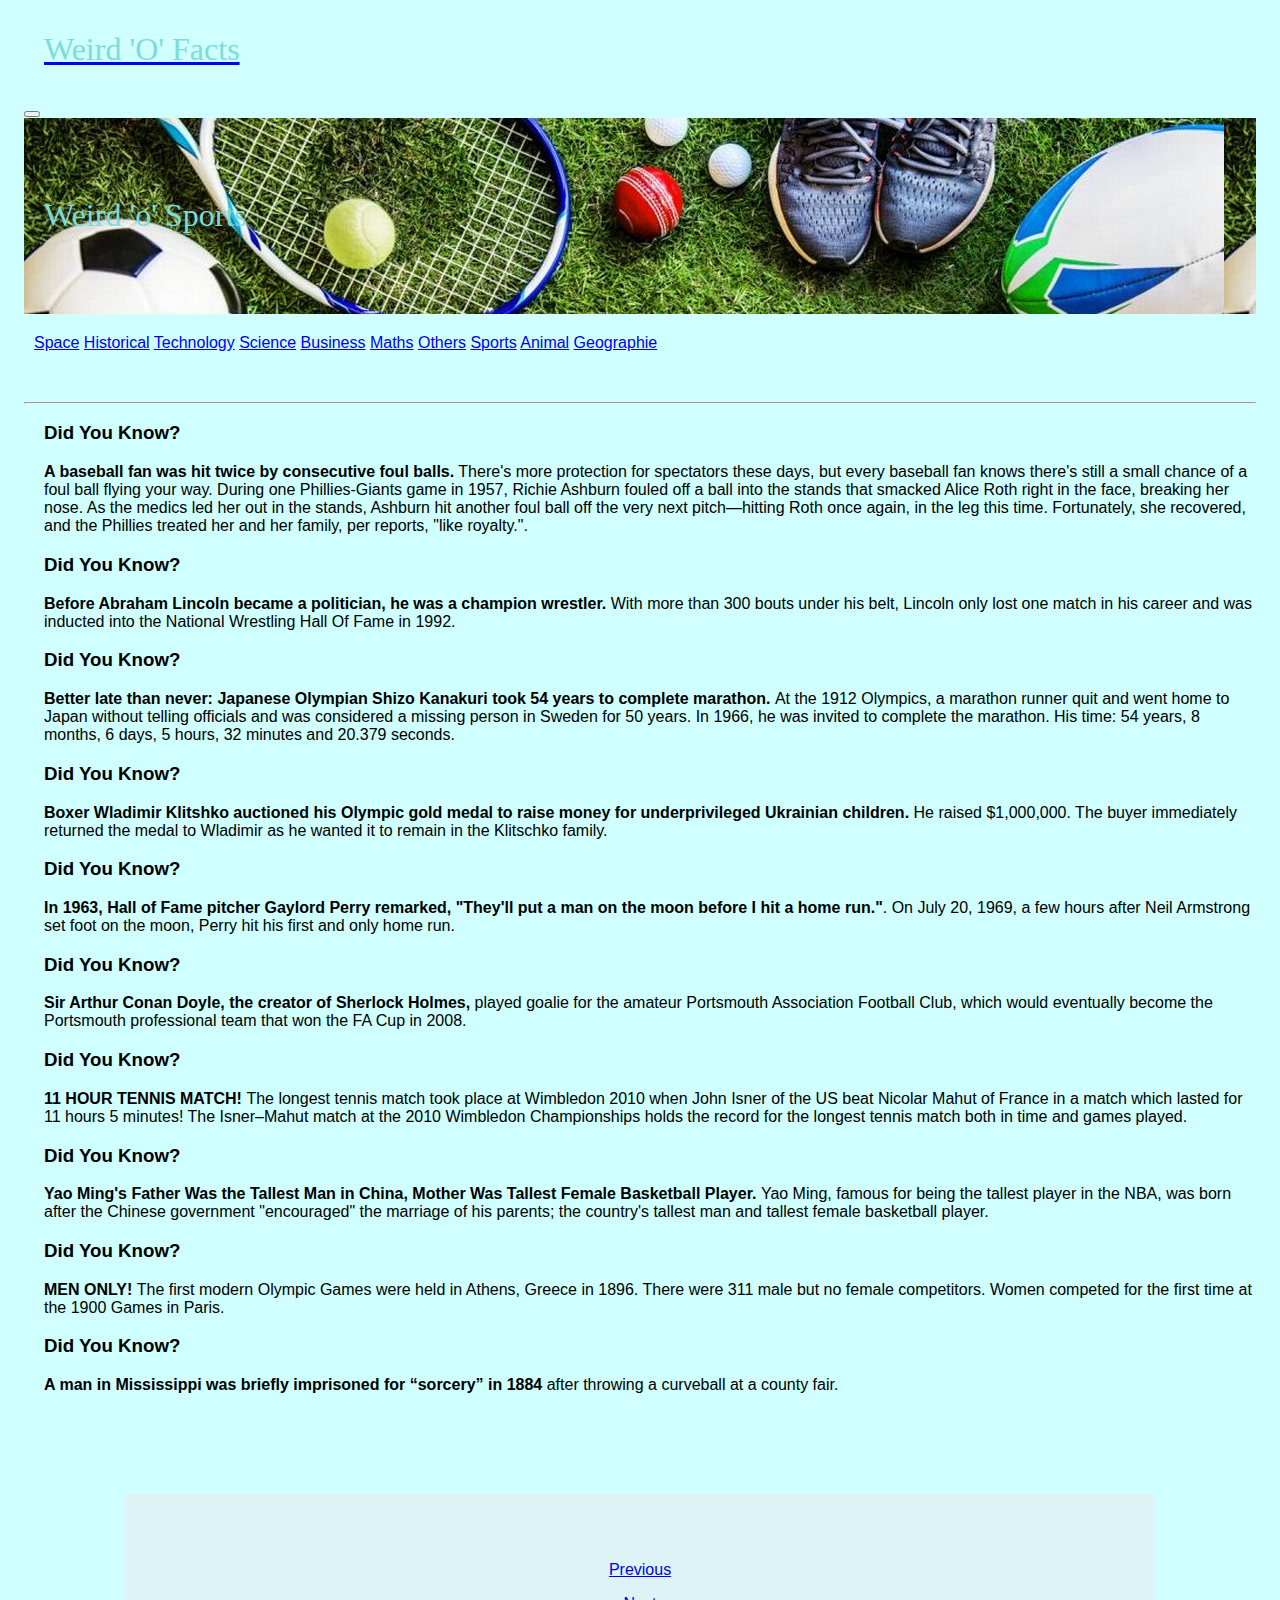
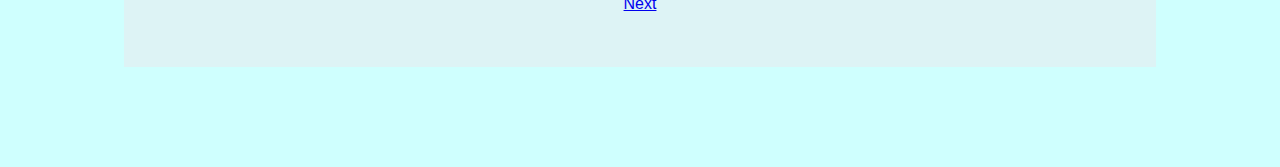
<file: sports.html>
<!doctype html>
<html lang="en">

<head>
  <meta charset="utf-8">

  <title>Weird 'o' Sports</title>
  <link rel="stylesheet" href="https://stackpath.bootstrapcdn.com/bootstrap/4.5.1/css/bootstrap.min.css" integrity="sha384-VCmXjywReHh4PwowAiWNagnWcLhlEJLA5buUprzK8rxFgeH0kww/aWY76TfkUoSX" crossorigin="anonymous">

  <link rel="stylesheet" href="styles.css">
</head>

<body>
  <header>
    <div class="collapse bg dark" id="navbarHeader">
      <div class="container">

      </div>
    </div>
    <div class="navbar navbar-dark bg-dark shadow-sm">
      <div class="container d-flex justify-content-between">
        <a class="blog-header-logo text-dark" href="index.html">
          <h1>Weird 'O' Facts</h1>
        </a>

        <button class="navbar-toggler" type="button" data-toggle="collapse" data-target="#navbarHeader" aria-controls="navbarHeader" aria-expanded="false" aria-label="Toggle navigation">
          <span class="navbar-toggler-icon"></span>
        </button>
      </div>
    </div>
  </header>

  <main role="main">

     <section class="jumbotronsports text-center">

        <h1>Weird 'o' Sports</h1>
    </section>

      <div class="nav-scroller py-1 mb-2">
        <nav class="nav d-flex justify-content-between">
          <a class="p-2 text-muted" href="space.html">Space</a>
          <a class="p-2 text-muted" href="history.html">Historical</a>
          <a class="p-2 text-muted" href="tech.html">Technology</a>
          <a class="p-2 text-muted" href="science.html">Science</a>
          <a class="p-2 text-muted" href="business.html">Business</a>
          <a class="p-2 text-muted" href="maths.html">Maths</a>
          <a class="p-2 text-muted" href="others.html">Others</a>
          <a class="p-2 text-muted" href="sports.html">Sports</a>
          <a class="p-2 text-muted" href="animal.html">Animal</a>
          <a class="p-2 text-muted" href="geography.html">Geographie</a>
        </nav>
      </div> <!-- Example single danger button -->
      <hr />


    <div class="row mb-3">
      <div class="col-md-5">
        <div class="row no-gutters border rounded overflow-hidden flex-md-row mb-4 shadow-sm h-md-250 position-relative">
          <div class="col p-4 d-flex flex-column position-static">
            <h3 class="mb-0">Did You Know?</h3>
            <p class="card-text mb-auto"><strong>A baseball fan was hit twice by consecutive foul balls.</strong> There's more protection for spectators these days, but every baseball fan knows there's still a small chance of a foul ball flying your
              way. During one Phillies-Giants game in 1957, Richie Ashburn fouled off a ball into the stands that smacked Alice Roth right in the face, breaking her nose. As the medics led her out in the stands, Ashburn hit another foul ball off the
              very next pitch—hitting Roth once again, in the leg this time. Fortunately, she recovered, and the Phillies treated her and her family, per reports, "like royalty.".</p>
          </div>
        </div>
      </div>
      <div class="col-md-5">
        <div class="row no-gutters border rounded overflow-hidden flex-md-row mb-4 shadow-sm h-md-250 position-relative">
          <div class="col p-4 d-flex flex-column position-static">
            <h3 class="mb-0">Did You Know?</h3>
            <p class="mb-auto"><strong>Before Abraham Lincoln became a politician, he was a champion wrestler.</strong> With more than 300 bouts under his belt, Lincoln only lost one match in his career and was inducted into the National Wrestling
              Hall Of Fame in 1992. </p>
          </div>

        </div>
      </div>
      <div class="col-md-5">
        <div class="row no-gutters border rounded overflow-hidden flex-md-row mb-4 shadow-sm h-md-250 position-relative">
          <div class="col p-4 d-flex flex-column position-static">
            <h3 class="mb-0">Did You Know?</h3>
            <p class="mb-auto"><strong>Better late than never: Japanese Olympian Shizo Kanakuri took 54 years to complete marathon. </strong> At the 1912 Olympics, a marathon runner quit and went home to Japan without telling officials and was considered a missing person in Sweden for 50 years. In 1966, he was invited to complete the marathon. His time: 54 years, 8 months, 6 days, 5 hours, 32 minutes and 20.379 seconds.</p>
          </div>

        </div>
      </div>
      <div class="col-md-5">
        <div class="row no-gutters border rounded overflow-hidden flex-md-row mb-4 shadow-sm h-md-250 position-relative">
          <div class="col p-4 d-flex flex-column position-static">
            <h3 class="mb-0">Did You Know?</h3>
            <p class="mb-auto"><strong>Boxer Wladimir Klitshko auctioned his Olympic gold medal to raise money for underprivileged Ukrainian children. </strong> He raised $1,000,000. The buyer immediately returned the medal to Wladimir as he wanted it to remain in the Klitschko family.</p>
          </div>

        </div>
      </div>
      <div class="col-md-5">
        <div class="row no-gutters border rounded overflow-hidden flex-md-row mb-4 shadow-sm h-md-250 position-relative">
          <div class="col p-4 d-flex flex-column position-static">
            <h3 class="mb-0">Did You Know?</h3>
            <p class="mb-auto"><strong>In 1963, Hall of Fame pitcher Gaylord Perry remarked, "They'll put a man on the moon before I hit a home run."</strong>. On July 20, 1969, a few hours after Neil Armstrong set foot on the moon, Perry hit his first and only home run.</p>
          </div>

        </div>
      </div>
      <div class="col-md-5">
        <div class="row no-gutters border rounded overflow-hidden flex-md-row mb-4 shadow-sm h-md-250 position-relative">
          <div class="col p-4 d-flex flex-column position-static">
            <h3 class="mb-0">Did You Know?</h3>
            <p class="mb-auto"><strong>Sir Arthur Conan Doyle, the creator of Sherlock Holmes,</strong> played goalie for the amateur Portsmouth Association Football Club, which would eventually become the Portsmouth professional team that won the FA Cup in 2008.</p>
          </div>

        </div>
      </div>
      <div class="col-md-5">
        <div class="row no-gutters border rounded overflow-hidden flex-md-row mb-4 shadow-sm h-md-250 position-relative">
          <div class="col p-4 d-flex flex-column position-static">
            <h3 class="mb-0">Did You Know?</h3>
            <p class="mb-auto"><strong>11 HOUR TENNIS MATCH! </strong> The longest tennis match took place at Wimbledon 2010 when John Isner of the US beat Nicolar Mahut of France in a match which lasted for 11 hours 5 minutes! The Isner–Mahut match at the 2010 Wimbledon Championships holds the record for the longest tennis match both in time and games played.</p>
          </div>

        </div>
      </div>
      <div class="col-md-5">
        <div class="row no-gutters border rounded overflow-hidden flex-md-row mb-4 shadow-sm h-md-250 position-relative">
          <div class="col p-4 d-flex flex-column position-static">
            <h3 class="mb-0">Did You Know?</h3>
            <p class="mb-auto"><strong>Yao Ming's Father Was the Tallest Man in China, Mother Was Tallest Female Basketball Player. </strong> Yao Ming, famous for being the tallest player in the NBA, was born after the Chinese government "encouraged" the marriage of his parents; the country's tallest man and tallest female basketball player.</p>
          </div>

        </div>
      </div>
      <div class="col-md-5">
        <div class="row no-gutters border rounded overflow-hidden flex-md-row mb-4 shadow-sm h-md-250 position-relative">
          <div class="col p-4 d-flex flex-column position-static">
            <h3 class="mb-0">Did You Know?</h3>
          <p class="mb-auto"><strong>MEN ONLY! </strong> The first modern Olympic Games were held in Athens, Greece in 1896. There were 311 male but no female competitors. Women competed for the first time at the 1900 Games in Paris.</p>
            </div>


        </div>
      </div>

      <div class="col-md-5">
        <div class="row no-gutters border rounded overflow-hidden flex-md-row mb-4 shadow-sm h-md-250 position-relative">
          <div class="col p-4 d-flex flex-column position-static">
            <h3 class="mb-0">Did You Know?</h3>
            <p class="mb-auto"><strong>A man in Mississippi was briefly imprisoned for “sorcery” in 1884 </strong> after throwing a curveball at a county fair.</p>
          </div>

        </div>
      </div>
    </div>

  </main>

  <footer class="blog-footer">
    <p class="float-left">
      <a href="others.html">Previous</a>
      <p class="float-right">
        <a href="animal.html">Next</a>
    </div>
  </footer>
  <script src="https://code.jquery.com/jquery-3.5.1.slim.min.js" integrity="sha384-DfXdz2htPH0lsSSs5nCTpuj/zy4C+OGpamoFVy38MVBnE+IbbVYUew+OrCXaRkfj" crossorigin="anonymous"></script>
  <script src="https://cdn.jsdelivr.net/npm/popper.js@1.16.1/dist/umd/popper.min.js" integrity="sha384-9/reFTGAW83EW2RDu2S0VKaIzap3H66lZH81PoYlFhbGU+6BZp6G7niu735Sk7lN" crossorigin="anonymous"></script>
  <script src="https://stackpath.bootstrapcdn.com/bootstrap/4.5.1/js/bootstrap.min.js" integrity="sha384-XEerZL0cuoUbHE4nZReLT7nx9gQrQreJekYhJD9WNWhH8nEW+0c5qq7aIo2Wl30J" crossorigin="anonymous"></script>

</html>
</file>
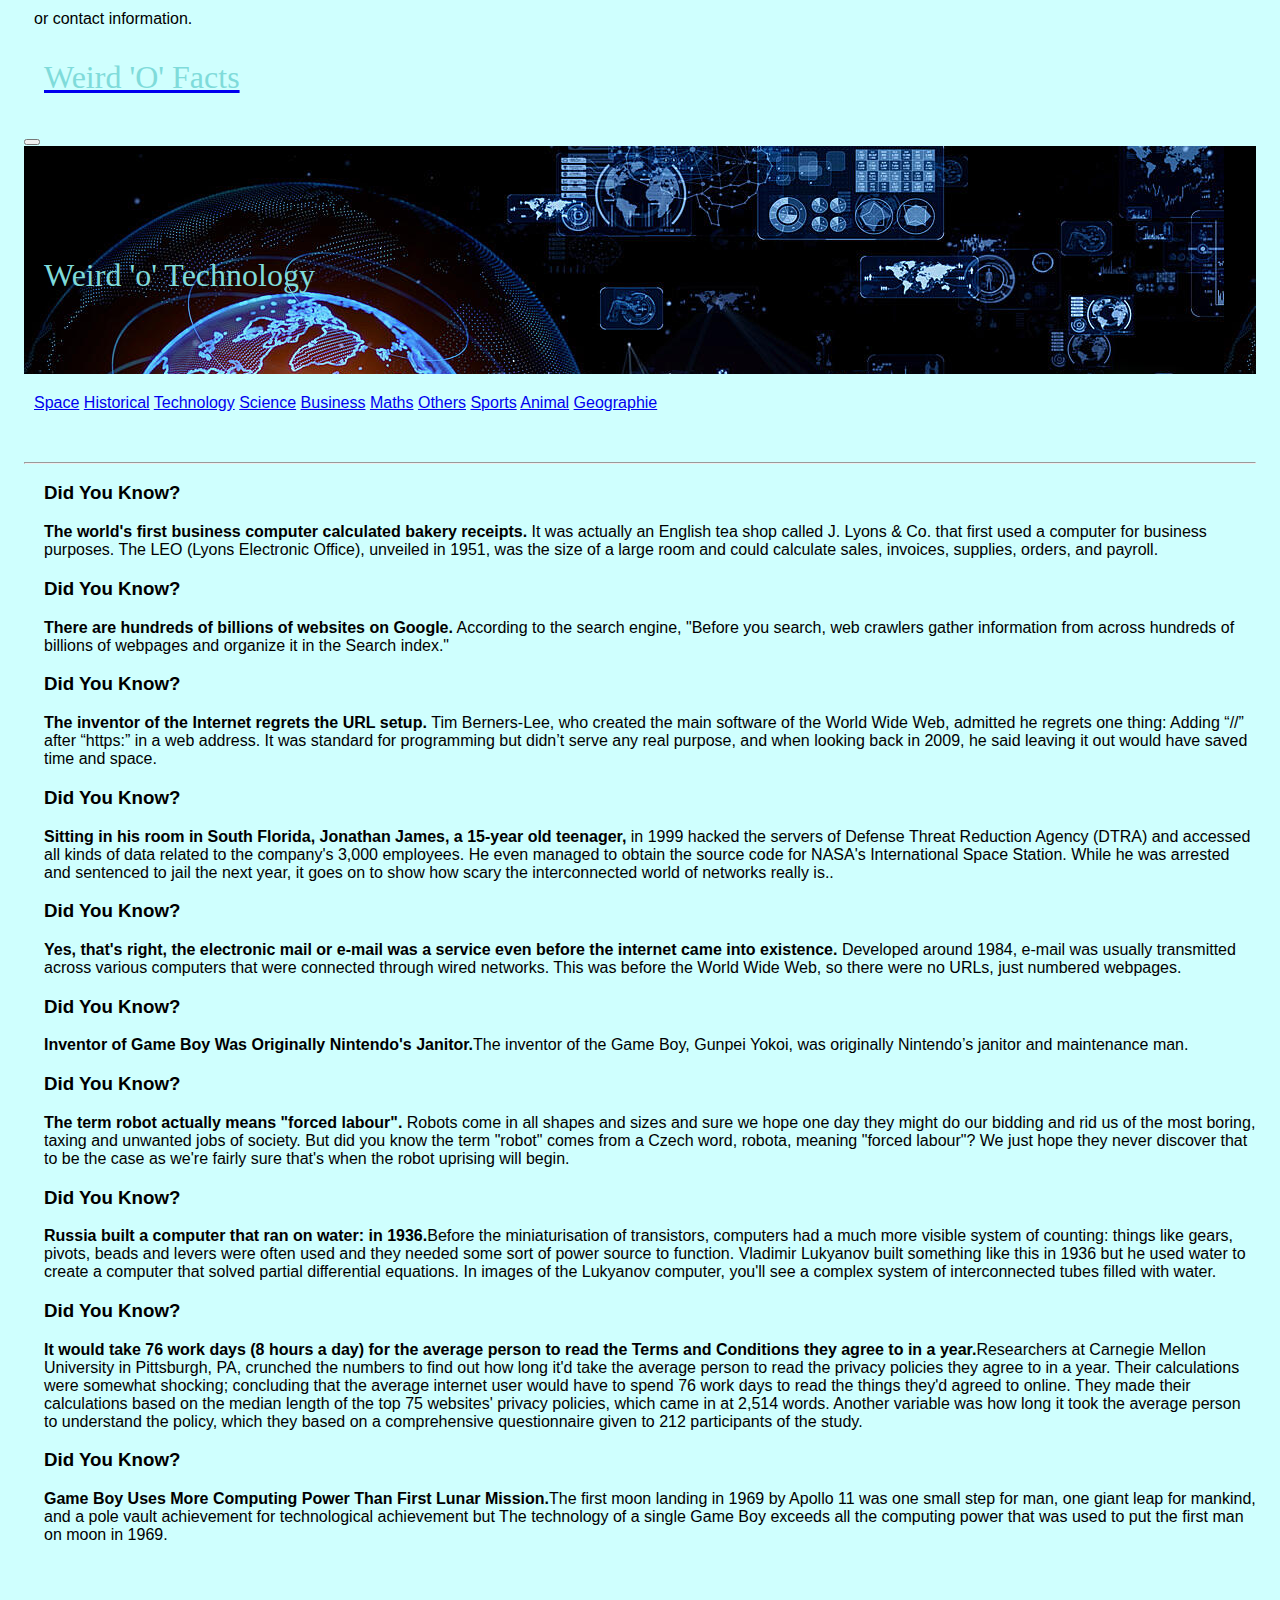
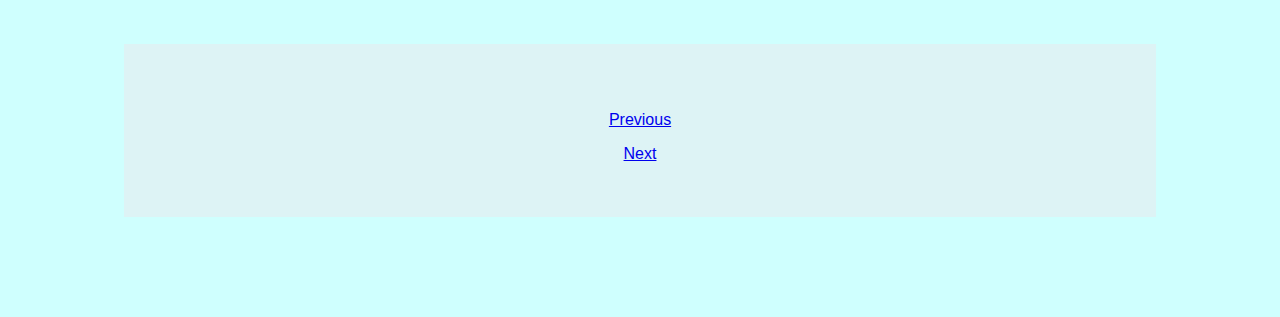
<file: tech.html>
<!doctype html>
<html lang="en">

<head>
  <meta charset="utf-8">

  <title>Weird 'O' Technology</title>
  <link rel="stylesheet" href="https://stackpath.bootstrapcdn.com/bootstrap/4.5.1/css/bootstrap.min.css" integrity="sha384-VCmXjywReHh4PwowAiWNagnWcLhlEJLA5buUprzK8rxFgeH0kww/aWY76TfkUoSX" crossorigin="anonymous">

  <link rel="stylesheet" href="styles.css">
</head>

<body>
  <header>
    <div class="collapse bg dark">
      <div class="container">
        <div class="row">
          <div class="col-sm-8 col-md-7 py-4">
            or contact information.</p>
          </div>

        </div>
      </div>
    </div>
    <div class="navbar navbar-dark bg-dark shadow-sm">
      <div class="container d-flex justify-content-between">
        <a class="blog-header-logo text-dark" href="index.html">
          <h1>Weird 'O' Facts</h1>
        </a>

        <button class="navbar-toggler" type="button" data-toggle="collapse" data-target="#navbarHeader" aria-controls="navbarHeader" aria-expanded="false" aria-label="Toggle navigation">
          <span class="navbar-toggler-icon"></span>
        </button>
      </div>
    </div>
  </header>

  <main role="main">

    <section class="jumbotrontech text-center">
      <div class="container">
        <h1>Weird 'o' Technology</h1>

      </div>
    </section>

      <div class="nav-scroller py-1 mb-2">
        <nav class="nav d-flex justify-content-between">
          <a class="p-2 text-muted" href="space.html">Space</a>
          <a class="p-2 text-muted" href="history.html">Historical</a>
          <a class="p-2 text-muted" href="tech.html">Technology</a>
          <a class="p-2 text-muted" href="science.html">Science</a>
          <a class="p-2 text-muted" href="business.html">Business</a>
          <a class="p-2 text-muted" href="maths.html">Maths</a>
          <a class="p-2 text-muted" href="others.html">Others</a>
          <a class="p-2 text-muted" href="sports.html">Sports</a>
          <a class="p-2 text-muted" href="animal.html">Animal</a>
          <a class="p-2 text-muted" href="geography.html">Geographie</a>
        </nav>
      </div> <!-- Example single danger button -->
    <hr />

    <div class="row mb-3">
      <div class="col-md-5">
        <div class="row no-gutters border rounded overflow-hidden flex-md-row mb-4 shadow-sm h-md-250 position-relative">
          <div class="col p-4 d-flex flex-column position-static">
            <h3 class="mb-0">Did You Know?</h3>
            <p class="card-text mb-auto"><strong>The world's first business computer calculated bakery receipts.</strong> It was actually an English tea shop called J. Lyons & Co. that first used a computer for business purposes. The LEO (Lyons Electronic Office), unveiled in 1951, was the size of a large room and could calculate sales, invoices, supplies, orders, and payroll.</p>
          </div>
        </div>
      </div>
      <div class="col-md-5">
        <div class="row no-gutters border rounded overflow-hidden flex-md-row mb-4 shadow-sm h-md-250 position-relative">
          <div class="col p-4 d-flex flex-column position-static">
            <h3 class="mb-0">Did You Know?</h3>
            <p class="mb-auto"><strong>There are hundreds of billions of websites on Google.</strong> According to the search engine, "Before you search, web crawlers gather information from across hundreds of billions of webpages and organize it in the Search index." </p>
          </div>
              <title>Placeholder</title>

          </div>
        </div>

      <div class="col-md-5">
        <div class="row no-gutters border rounded overflow-hidden flex-md-row mb-4 shadow-sm h-md-250 position-relative">
          <div class="col p-4 d-flex flex-column position-static">
            <h3 class="mb-0">Did You Know?</h3>
            <p class="mb-auto"><strong>The inventor of the Internet regrets the URL setup. </strong>Tim Berners-Lee, who created the main software of the World Wide Web, admitted he regrets one thing: Adding “//” after “https:” in a web address. It was standard for programming but didn’t serve any real purpose, and when looking back in 2009, he said leaving it out would have saved time and space.</p>
          </div>

          </div>
        </div>

      <div class="col-md-5">
        <div class="row no-gutters border rounded overflow-hidden flex-md-row mb-4 shadow-sm h-md-250 position-relative">
          <div class="col p-4 d-flex flex-column position-static">
            <h3 class="mb-0">Did You Know?</h3>
            <p class="mb-auto"><strong>Sitting in his room in South Florida, Jonathan James, a 15-year old teenager,</strong> in 1999 hacked the servers of Defense Threat Reduction Agency (DTRA) and accessed all kinds of data related to the company's 3,000 employees. He even managed to obtain the source code for NASA's International Space Station. While he was arrested and sentenced to jail the next year, it goes on to show how scary the interconnected world of networks really is..</p>
          </div>

          </div>
        </div>

      <div class="col-md-5">
        <div class="row no-gutters border rounded overflow-hidden flex-md-row mb-4 shadow-sm h-md-250 position-relative">
          <div class="col p-4 d-flex flex-column position-static">
            <h3 class="mb-0">Did You Know?</h3>
            <p class="mb-auto"><strong>Yes, that's right, the electronic mail or e-mail was a service even before the internet came into existence.</strong> Developed around 1984, e-mail was usually transmitted across various computers that were connected through wired networks. This was before the World Wide Web, so there were no URLs, just numbered webpages.</p>
          </div>


        </div>
      </div>
      <div class="col-md-5">
        <div class="row no-gutters border rounded overflow-hidden flex-md-row mb-4 shadow-sm h-md-250 position-relative">
          <div class="col p-4 d-flex flex-column position-static">
            <h3 class="mb-0">Did You Know?</h3>
            <p class="mb-auto"><strong>Inventor of Game Boy Was Originally Nintendo's Janitor.</strong>The inventor of the Game Boy, Gunpei Yokoi, was originally Nintendo’s janitor and maintenance man.</p>
          </div>


        </div>
      </div>
      <div class="col-md-5">
        <div class="row no-gutters border rounded overflow-hidden flex-md-row mb-4 shadow-sm h-md-250 position-relative">
          <div class="col p-4 d-flex flex-column position-static">
            <h3 class="mb-0">Did You Know?</h3>
            <p class="mb-auto"><strong>The term robot actually means "forced labour".</strong> Robots come in all shapes and sizes and sure we hope one day they might do our bidding and rid us of the most boring, taxing and unwanted jobs of society. But did you know the term "robot" comes from a Czech word, robota, meaning "forced labour"? We just hope they never discover that to be the case as we're fairly sure that's when the robot uprising will begin.</p>
          </div>

          </div>
        </div>

      <div class="col-md-5">
        <div class="row no-gutters border rounded overflow-hidden flex-md-row mb-4 shadow-sm h-md-250 position-relative">
          <div class="col p-4 d-flex flex-column position-static">
            <h3 class="mb-0">Did You Know?</h3>
            <p class="mb-auto"><strong>Russia built a computer that ran on water: in 1936.</strong>Before the miniaturisation of transistors, computers had a much more visible system of counting: things like gears, pivots, beads and levers were often used and they needed some sort of power source to function.
               Vladimir Lukyanov built something like this in 1936 but he used water to create a computer that solved partial differential equations. In images of the Lukyanov computer, you'll see a complex system of interconnected tubes filled with water.</p>
          </div>

          </div>
        </div>

      <div class="col-md-5">
        <div class="row no-gutters border rounded overflow-hidden flex-md-row mb-4 shadow-sm h-md-250 position-relative">
          <div class="col p-4 d-flex flex-column position-static">
            <h3 class="mb-0">Did You Know?</h3>
            <p class="mb-auto"><strong>It would take 76 work days (8 hours a day) for the average person to read the Terms and Conditions they agree to in a year.</strong>Researchers at Carnegie Mellon University in Pittsburgh, PA, crunched the numbers to find out how long it'd take the average person to read the privacy policies they agree to in a year.
          Their calculations were somewhat shocking; concluding that the average internet user would have to spend 76 work days to read the things they'd agreed to online.
          They made their calculations based on the median length of the top 75 websites' privacy policies, which came in at 2,514 words. Another variable was how long it took the average person to understand the policy, which they based on a comprehensive questionnaire given to 212 participants of the study.</p>
          </div>
          </div>
        </div>

      <div class="col-md-5">
        <div class="row no-gutters border rounded overflow-hidden flex-md-row mb-4 shadow-sm h-md-250 position-relative">
          <div class="col p-4 d-flex flex-column position-static">
            <h3 class="mb-0">Did You Know?</h3>
            <p class="mb-auto"><strong>Game Boy Uses More Computing Power Than First Lunar Mission.</strong>The first moon landing in 1969 by Apollo 11 was one small step for man, one giant leap for mankind, and a pole vault achievement for technological achievement but The technology of a single Game Boy exceeds all the computing power that was used to put the first man on moon in 1969.</p>
          </div>

          </div>
        </div>
      </div>
    </div>

  </main>

  <footer class="blog-footer">
    <p class="float-left">
      <a href="tech.html">Previous</a>
      <p class="float-right">
        <a href="science.html">Next</a>
    </div>
  <script src="https://code.jquery.com/jquery-3.5.1.slim.min.js" integrity="sha384-DfXdz2htPH0lsSSs5nCTpuj/zy4C+OGpamoFVy38MVBnE+IbbVYUew+OrCXaRkfj" crossorigin="anonymous"></script>
  <script src="https://cdn.jsdelivr.net/npm/popper.js@1.16.1/dist/umd/popper.min.js" integrity="sha384-9/reFTGAW83EW2RDu2S0VKaIzap3H66lZH81PoYlFhbGU+6BZp6G7niu735Sk7lN" crossorigin="anonymous"></script>
  <script src="https://stackpath.bootstrapcdn.com/bootstrap/4.5.1/js/bootstrap.min.js" integrity="sha384-XEerZL0cuoUbHE4nZReLT7nx9gQrQreJekYhJD9WNWhH8nEW+0c5qq7aIo2Wl30J" crossorigin="anonymous"></script>
</footer>

</html>
</file>
<file: styles.css>
html {
  font-family: "Montserrat", sans-serif;
}
body {
  background: #cffffe;
  padding: 0 16px;
}





h1 {
  color: #7fdbda;
  font-family: "Lemonada", cursive;
  font-weight: 200;
  padding: 10px 0 10px 20px;
}


.nav-scroller {
  position: relative;
  z-index: 2;
  height: 3rem;
  overflow-y: hidden;
  padding-top: 10px;
  padding-bottom: 10px;
  margin: 10px;

}
.blog-footer {
  padding: 50px;
  margin: 100px;
  color: #ddf3f5;
  text-align: center;
  background-color: #ddf3f5;
  border-top: .05rem solid #ddf3f5;
}

footer p {
  color: #ddf3f5;
}
.row {
   padding-left: 10px;
   left: 100px;
   margin-top: 10px;

}

.btn {
  margin: 10px 30px 10px 10px;
}
.text-muted {
  padding-top: 3rem;
  padding-bottom: 3rem;
}

.float-right {
  margin-bottom: .25rem;
}
.jumbotronmain {
  padding-top: 3rem;
  padding-bottom: 3rem;
  margin-bottom: 0;
  background-image: url(main/space.jpg);
}
.jumbotronsports {
  padding-top: 3rem;
  padding-bottom: 3rem;
  margin-bottom: 0;
  background-image: url(main/sports.jpg);
}

.jumbotrontech {
  padding-top: 5rem;
  padding-bottom: 3rem;
  margin-bottom: 0;
  background-image: url(main/tech.jpg);
}
.jumbotronanimal {
  padding-top: 5rem;
  padding-bottom: 3rem;
  margin-bottom: 0;
  background-image: url(main/animal.jpg);
}
.jumbotrongeog {
  padding-top: 5rem;
  padding-bottom: 3rem;
  margin-bottom: 0;
  background-image: url(main/geography.jpg);
}
.jumbotronhis {
  padding-top: 5rem;
  padding-bottom: 3rem;
  margin-bottom: 0;
  background-image: url(main/history.jpg);
}
.jumbotronmath {
  padding-top: 5rem;
  padding-bottom: 3rem;
  background-image: url(main/math.jpg);
}
.jumbotronbusiness {
  padding-top: 5rem;
  padding-bottom: 3rem;
  margin-bottom: 0;
  background-image: url(main/business.jpg);
}
.jumbotronscience {
  padding-top: 5rem;
  padding-bottom: 3rem;
  margin-bottom: 0;
  background-image: url(main/science.jpg);
}
.jumbotronothers {
  padding-top: 5rem;
  padding-bottom: 3rem;
  margin-bottom: 0;
  background-image: url(main/others.jpg);
}
</file>
